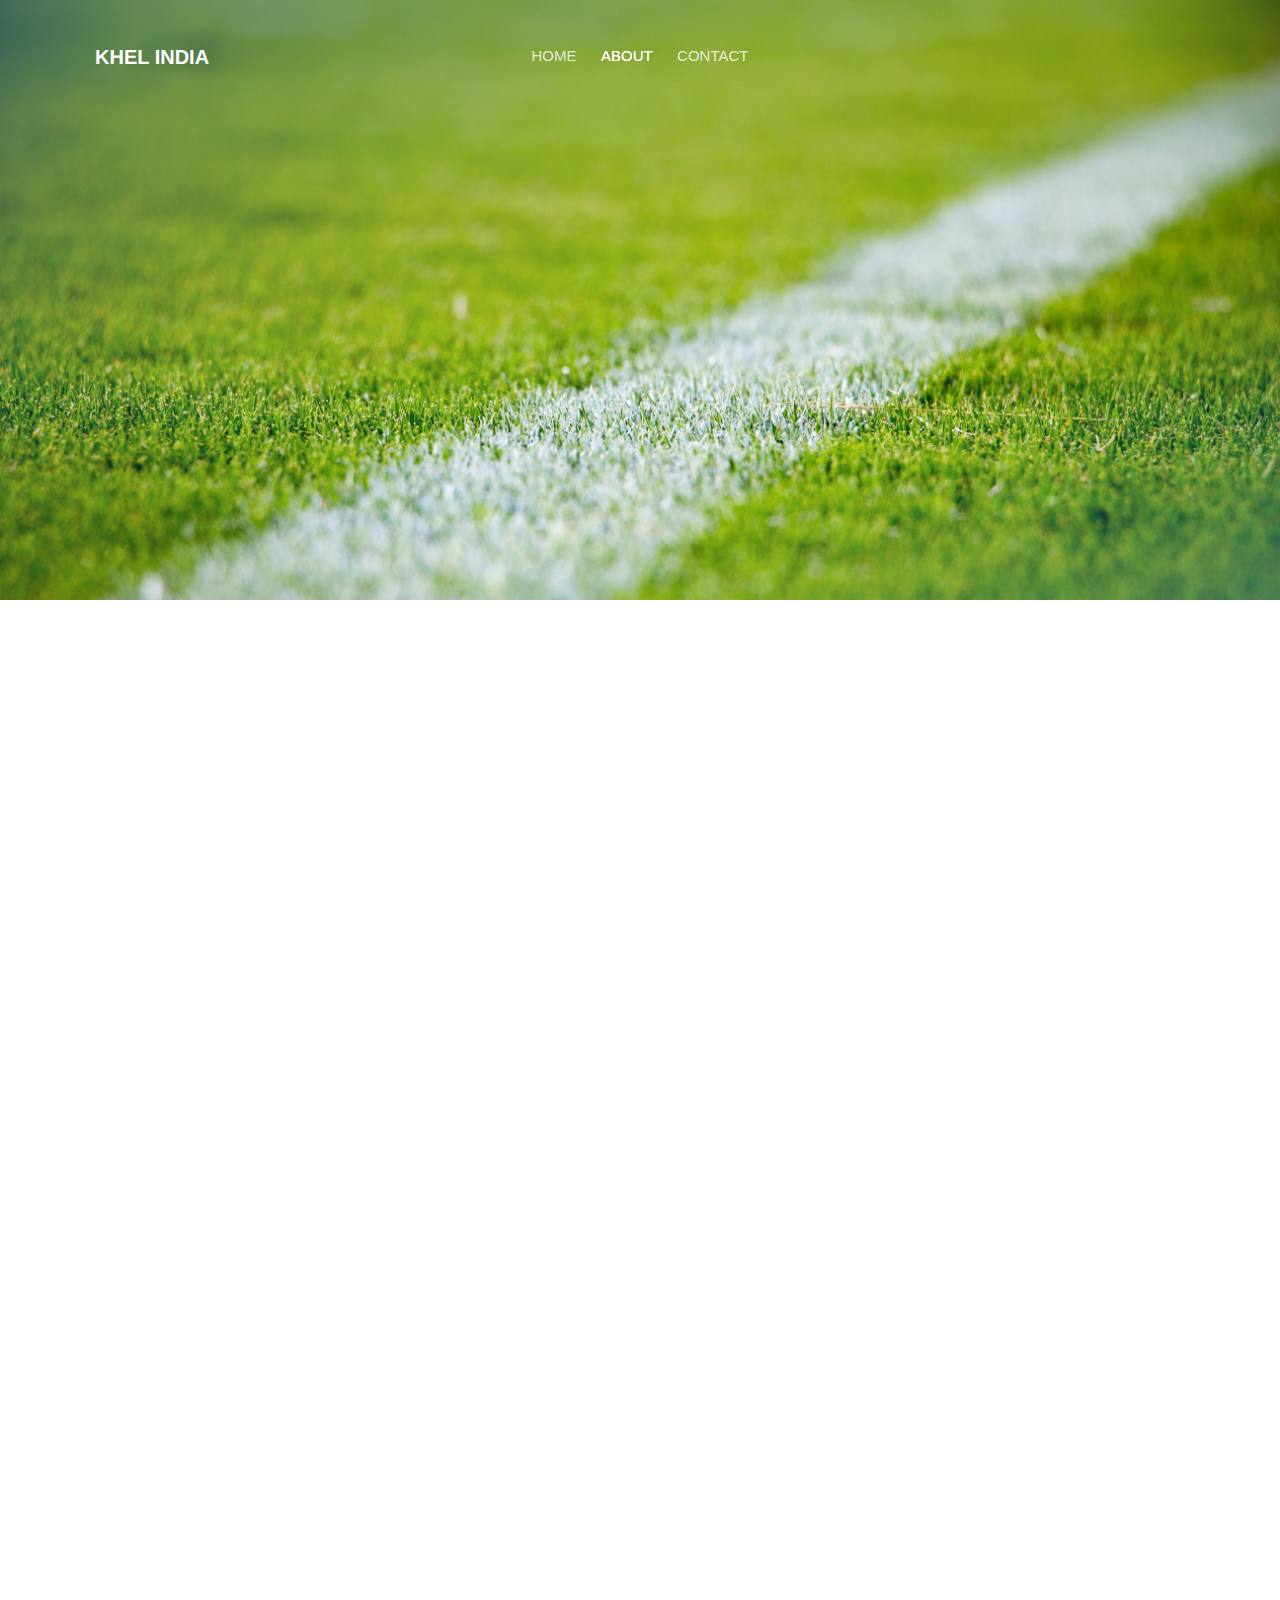
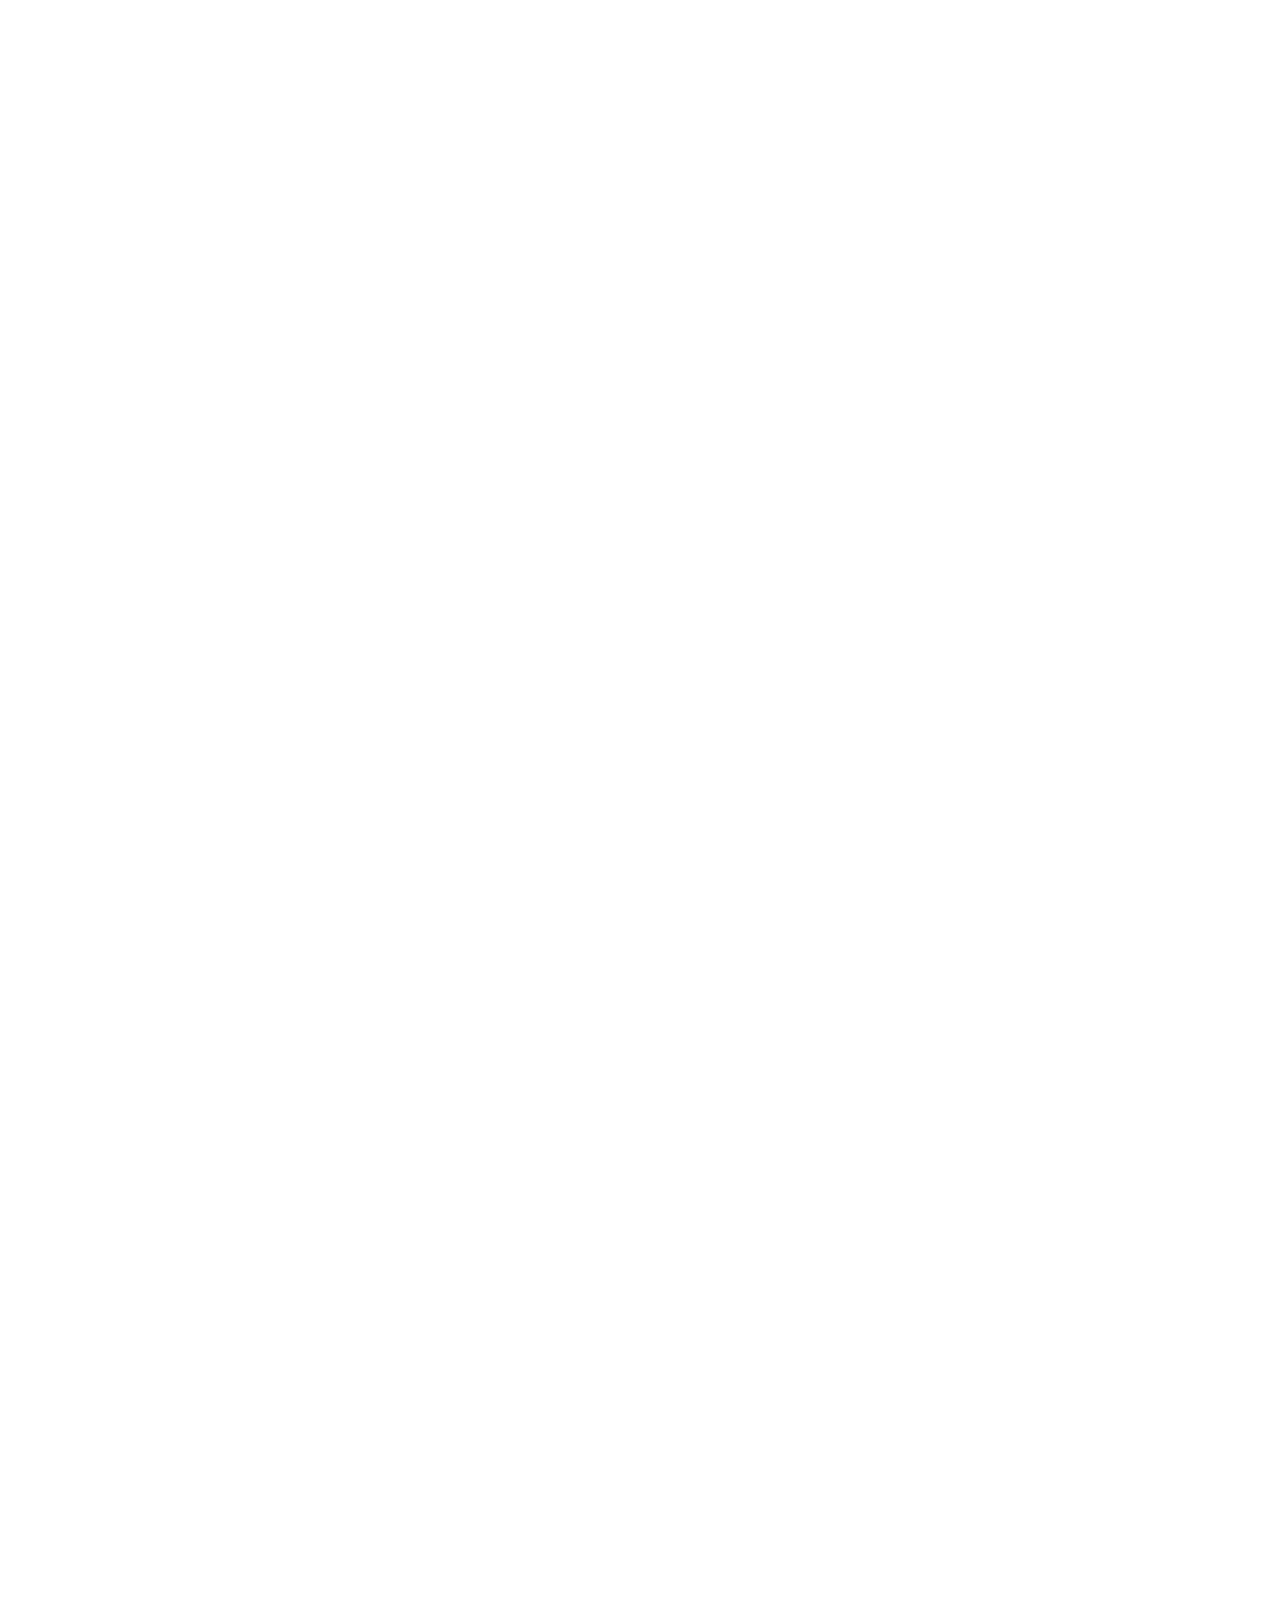
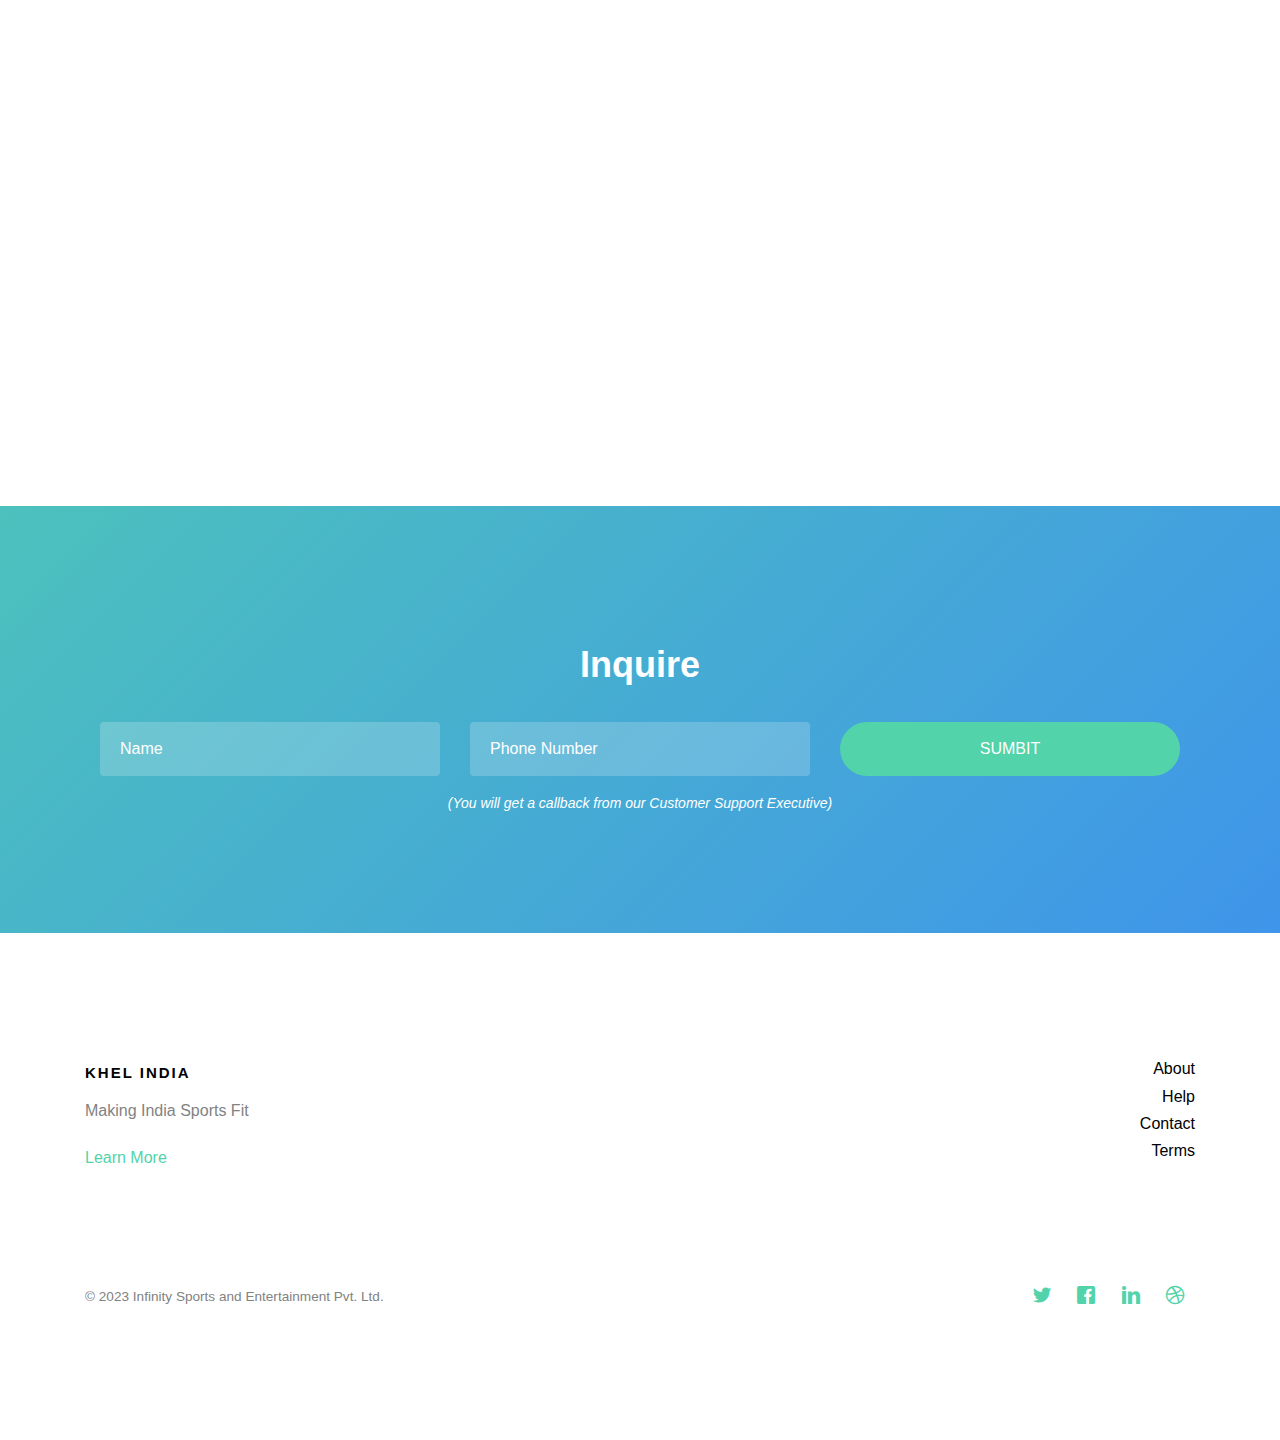
<file: about.html>
<!DOCTYPE HTML>
<html>
	<head>
	<meta charset="utf-8">
	<meta http-equiv="X-UA-Compatible" content="IE=edge">
	<title>Khel India &mdash; Making India Sports Fit</title>
	<meta name="viewport" content="width=device-width, initial-scale=1">
	<meta name="description" content="Making India Sports Fit" />
	<meta name="keywords" content="khel, sports, fit, turf, booking, indian sports, game, football, cricket" />
	<meta name="author" content="Sanket" />

  	<!-- Facebook and Twitter integration -->
	<meta property="og:title" content=""/>
	<meta property="og:image" content=""/>
	<meta property="og:url" content=""/>
	<meta property="og:site_name" content=""/>
	<meta property="og:description" content=""/>
	<meta name="twitter:title" content="" />
	<meta name="twitter:image" content="" />
	<meta name="twitter:url" content="" />
	<meta name="twitter:card" content="" />

	<!-- <link href='https://fonts.googleapis.com/css?family=Work+Sans:400,300,600,400italic,700' rel='stylesheet' type='text/css'> -->
	
	<!-- Animate.css -->
	<link rel="stylesheet" href="css/animate.css">
	<!-- Icomoon Icon Fonts-->
	<link rel="stylesheet" href="css/icomoon.css">
	<!-- Bootstrap  -->
	<link rel="stylesheet" href="css/bootstrap.css">

	<!-- Magnific Popup -->
	<link rel="stylesheet" href="css/magnific-popup.css">

	<!-- Owl Carousel  -->
	<link rel="stylesheet" href="css/owl.carousel.min.css">
	<link rel="stylesheet" href="css/owl.theme.default.min.css">

	<!-- Theme style  -->
	<link rel="stylesheet" href="css/style.css">

	<!-- Modernizr JS -->
	<script src="js/modernizr-2.6.2.min.js"></script>
	<!-- FOR IE9 below -->
	<!--[if lt IE 9]>
	<script src="js/respond.min.js"></script>
	<![endif]-->

	</head>
	<body>
		
	<div class="gtco-loader"></div>
	
	<div id="page">
	<nav class="gtco-nav" role="navigation">
		<div class="gtco-container">
			<div class="row">
				<div class="col-xs-2">
					<div id="gtco-logo"><a href="index.html">Khel India</a></div>
				</div>
				<div class="col-xs-8 text-center menu-1">
					<ul>
						<li><a href="index.html">Home</a></li>
						<li class="active"><a href="about.html">About</a></li>
						<li><a href="contact.html">Contact</a></li>
					</ul>
				</div>
			</div>
			
		</div>
	</nav>

	<header id="gtco-header" class="gtco-cover gtco-cover-sm" role="banner" style="background-image:linear-gradient(to bottom right, rgba(71, 130, 180, 0.5), rgb(88, 150, 180, 0.2),  rgb(76, 140, 180, 0.0),  rgb(76, 156, 160, 0.5) ),url(images/img_bg_2_1.jpg);">

		<div class="gtco-container">
			<div class="row">
				<div class="col-md-8 col-md-offset-2 text-center">
					<div class="display-t">
						<div class="display-tc animate-box" data-animate-effect="fadeIn">
							<h1>About <font color="#032D3C">Khel India</font></h1>
							<h2 style="filter: drop-shadow(1px 1px 1px black);">Making India Sports Fit</h2>
						</div>
					</div>
				</div>
			</div>
		</div>
	</header>

	<div class="gtco-section" style="padding: 2em; margin: 0 15%;">
		<div class="gtco-container">
			<div class="row animate-box">
				<div class="text-center gtco-heading gtco-heading-sm">
					<h2>About Us</h2>
				</div>
				<div>
			   		<p class="text-center" >Our platform aims to make it easy for individuals, teams, and organizations to find and book the perfect sports venue for their events and activities. Whether you're looking to host a tournament, a practice, or just a casual pick-up game, our platform has something for you. We want to provide a convenient and hassle-free booking experience, so you can focus on what matters most - playing the game.</p>
					<p class="text-center">Our user-friendly platform allows for easy search and booking, and offers detailed information on each venue. Our platform also hosts events for individuals who don't have anybody to play with, to come together and play a match. We strive to provide a high-quality service and foster a vibrant sports community.</p>
				</div>
			</div>
		</div>
	</div>

	
	<div class="gtco-section" style="padding: 2em; margin: 0 15%;">
		<div class="gtco-container">
			<div class="row animate-box">
				<div class="text-center gtco-heading gtco-heading-sm">
					<h2>Our Vision</h2>
				</div>
				<div>
			   		<p class="text-center" >To be the go-to platform for individuals, teams, and organizations to find and book the perfect sports venues for their events and activities, while fostering a vibrant sports community.</p>
				</div>
			</div>
		</div>
	</div>
	<div class="gtco-section" style="padding: 2em; margin: 0 15%;">
		<div class="gtco-container">
			<div class="row animate-box">
				<div class="text-center gtco-heading gtco-heading-sm">
					<h2>Our Mission</h2>
				</div>
			    <p class="text-center">Our mission is to provide a convenient and hassle-free platform for booking sports venues, while fostering a vibrant sports community by providing a platform for individuals who don't have anybody to play with, to come together and play a match. We strive to provide our customers with a wide range of sports venues and dedicated event managers with expertise in the game that will be present at the event venues to ensure that everything runs smoothly. We aim to provide a high-quality service that makes it easy for sports enthusiasts to connect with others and play the sport they love.</p>
			</div>
		</div>
	</div>

	<div id="gtco-team" class="gtco-section" style="padding: 2em;">
		<div class="gtco-container">
			<div class="row animate-box">
				<div class="col-md-8 col-md-offset-2 text-center gtco-heading">
					<h2>Our Team</h2>
				</div>
			</div>
			<div class="row">
				<div class="col-md-4 animate-box" data-animate-effect="fadeIn">
					<div class="gtco-staff">
						<img src="images/person_1.jpg" alt="Team Member Picture">
						<h3>Abhishek Kamath</h3>
						<strong class="role">Founder</strong>
						<p>Meet Mr. Abhishek Kamath, the founder and CEO of KHEL, the sport-tech company shaking up the industry with their innovative and funky approach to sports technology. This dynamic leader is on a mission to revolutionize the way we play and experience sports. Get ready to be blown away by their cutting-edge technology and unbridled passion for sports!</p>
						<ul class="gtco-social-icons">
							<li><a href="#"><i class="icon-facebook"></i></a></li>
							<li><a href="#"><i class="icon-twitter"></i></a></li>
							<li><a href="#"><i class="icon-dribbble"></i></a></li>
							<li><a href="#"><i class="icon-github"></i></a></li>
						</ul>
					</div>
				</div>
				<div class="col-md-4 animate-box" data-animate-effect="fadeIn">
					<div class="gtco-staff">
						<img src="images/person_2.jpg" alt="Team Member Picture">
						<h3>Vineeth Rodrigues</h3>
						<strong class="role">CRO / Director</strong>
						<p>Mr. Rodrigues, Board of Director at KHEL, a sport-tech company. With years of experience in building startups, he brings valuable expertise to the team and helps drive the company's growth and success.</p>
						<ul class="gtco-social-icons">
							<li><a href="#"><i class="icon-facebook"></i></a></li>
							<li><a href="#"><i class="icon-twitter"></i></a></li>
							<li><a href="#"><i class="icon-dribbble"></i></a></li>
							<li><a href="#"><i class="icon-github"></i></a></li>
						</ul>
					</div>
				</div>
				<div class="col-md-4 animate-box" data-animate-effect="fadeIn">
					<div class="gtco-staff">
						<img src="images/person_3.jpg" alt="Team Member Picture">
						<h3>Roop Thomas</h3>
						<strong class="role">Chief People and Marketing Officer</strong>
						<p>Meet Mr. Roop Thomas, our Chief People and Marketing Officer, a seasoned professional with over 15 years of experience in Corporate and Entertainment Sector. As a key member of the KHEL team, he bring the expertise to drive marketing efforts and shape our company culture. Join us in shaping the future of sport-tech.</p>
						<ul class="gtco-social-icons">
							<li><a href="#"><i class="icon-facebook"></i></a></li>
							<li><a href="#"><i class="icon-twitter"></i></a></li>
							<li><a href="#"><i class="icon-dribbble"></i></a></li>
							<li><a href="#"><i class="icon-github"></i></a></li>
						</ul>
					</div>
				</div>
			</div>
			<div class="row">
				<div class="col-md-4 animate-box" data-animate-effect="fadeIn">
					<div class="gtco-staff">
						<img src="images/person_1.jpg" alt="Team Member Picture">
						<h3>Amit Parida</h3>
						<strong class="role">Chief Operations Officer (Finance and Legal)</strong>
						<p>Meet Amit Parida, the COO of KHEL, having a wealth of experience managing financial and legal compliance with a goal to ensure the financial stability and legal integrity of the company.</p>
						<ul class="gtco-social-icons">
							<li><a href="#"><i class="icon-facebook"></i></a></li>
							<li><a href="#"><i class="icon-twitter"></i></a></li>
							<li><a href="#"><i class="icon-dribbble"></i></a></li>
							<li><a href="#"><i class="icon-github"></i></a></li>
						</ul>
					</div>
				</div>
				<div class="col-md-4 animate-box" data-animate-effect="fadeIn">
					<div class="gtco-staff">
						<img src="images/person_2.jpg" alt="Team Member Picture">
						<h3>Roshan Rodrigues</h3>
						<strong class="role">CXO - ( Chief Vendor Management officer)</strong>
						<p>As CXO of KHEL,Roshan Rodrigues bring over 20 years of experience in dynamic domains is what he brings to the table. His expertise includes driving growth and innovation, building and leading teams, and creating a customer-centric culture.</p>
						<ul class="gtco-social-icons">
							<li><a href="#"><i class="icon-facebook"></i></a></li>
							<li><a href="#"><i class="icon-twitter"></i></a></li>
							<li><a href="#"><i class="icon-dribbble"></i></a></li>
							<li><a href="#"><i class="icon-github"></i></a></li>
						</ul>
					</div>
				</div>
				<div class="col-md-4 animate-box" data-animate-effect="fadeIn">
					<div class="gtco-staff">
						<img src="images/person_3.jpg" alt="Team Member Picture">
						<h3>Amoolya Kamath</h3>
						<strong class="role">CSO ( Chief Customer Support Officer)</strong>
						<p>Meet Amoolya Kamath  our CSO, the Chief Customer Support Officer of KHEL, with a goal to ensure that every customer receives the best service possible providing you with timely and efficient support.</p>
						<ul class="gtco-social-icons">
							<li><a href="#"><i class="icon-facebook"></i></a></li>
							<li><a href="#"><i class="icon-twitter"></i></a></li>
							<li><a href="#"><i class="icon-dribbble"></i></a></li>
							<li><a href="#"><i class="icon-github"></i></a></li>
						</ul>
					</div>
				</div>
			</div>
			<div class="row">
				<div class="col-md-4 animate-box" data-animate-effect="fadeIn">
					<div class="gtco-staff">
						<img src="images/person_1.jpg" alt="Team Member Picture">
						<h3>Sanket Dofe</h3>
						<strong class="role">CTO (Chief Technology Officer)</strong>
						<p>Mr. Sanket brings expertise in building and managing technology infrastructure as Chief Technology Officer at KHEL, ensuring seamless delivery of our diverse product offerings.</p>
						<ul class="gtco-social-icons">
							<li><a href="#"><i class="icon-facebook"></i></a></li>
							<li><a href="#"><i class="icon-twitter"></i></a></li>
							<li><a href="#"><i class="icon-dribbble"></i></a></li>
							<li><a href="#"><i class="icon-github"></i></a></li>
						</ul>
					</div>
				</div>
				<div class="col-md-4 animate-box" data-animate-effect="fadeIn">
					<div class="gtco-staff">
						<img src="images/person_2.jpg" alt="Team Member Picture">
						<h3>Piyush Mishra</h3>
						<strong class="role">Chief Experience Officer</strong>
						<p>Mr. Piyush brings fresh perspective as Chief Experience Officer at KHEL, driving unique and innovative ideas to elevate customer experience.</p>
						<ul class="gtco-social-icons">
							<li><a href="#"><i class="icon-facebook"></i></a></li>
							<li><a href="#"><i class="icon-twitter"></i></a></li>
							<li><a href="#"><i class="icon-dribbble"></i></a></li>
							<li><a href="#"><i class="icon-github"></i></a></li>
						</ul>
					</div>
				</div>
				<div class="col-md-4 animate-box" data-animate-effect="fadeIn">
					<div class="gtco-staff">
						<img src="images/person_3.jpg" alt="Team Member Picture">
						<h3>Saurabh Mishra</h3>
						<strong class="role">Chief Asset Officer</strong>
						<p>Meet Saurabh Mishra, the Chief Asset Officer at KHEL, responsible for managing and overseeing all assets crucial to the company, vendors, and customers.</p>
						<ul class="gtco-social-icons">
							<li><a href="#"><i class="icon-facebook"></i></a></li>
							<li><a href="#"><i class="icon-twitter"></i></a></li>
							<li><a href="#"><i class="icon-dribbble"></i></a></li>
							<li><a href="#"><i class="icon-github"></i></a></li>
						</ul>
					</div>
				</div>
			</div>
			<div class="row">
				<div class="col-md-4 animate-box" data-animate-effect="fadeIn">
					<div class="gtco-staff">
						<img src="images/person_1.jpg" alt="Team Member Picture">
						<h3>Saurav Pillai</h3>
						<strong class="role">CXO - Events</strong>
						<p>Mr. Saurav, the CXO at KHEL, specializes in planning and conducting events to increase reach and revenue generation. His expertise in event management and strategic planning makes him a valuable asset to the team.</p>
						<ul class="gtco-social-icons">
							<li><a href="#"><i class="icon-facebook"></i></a></li>
							<li><a href="#"><i class="icon-twitter"></i></a></li>
							<li><a href="#"><i class="icon-dribbble"></i></a></li>
							<li><a href="#"><i class="icon-github"></i></a></li>
						</ul>
					</div>
				</div>
				<div class="col-md-4 animate-box" data-animate-effect="fadeIn"></div>
				<div class="col-md-4 animate-box" data-animate-effect="fadeIn">
					<div class="gtco-staff">
						<img src="images/person_3.jpg" alt="Team Member Picture">
						<h3>Morris Verghese</h3>
						<strong class="role">Chief Process Officer</strong>
						<p>Morris, our Chief Process Officer at KHEL, responsible for defining and streamlining the entire customer journey through our website and app. He ensures a seamless and efficient experience for our customers.</p>
						<ul class="gtco-social-icons">
							<li><a href="#"><i class="icon-facebook"></i></a></li>
							<li><a href="#"><i class="icon-twitter"></i></a></li>
							<li><a href="#"><i class="icon-dribbble"></i></a></li>
							<li><a href="#"><i class="icon-github"></i></a></li>
						</ul>
					</div>
				</div>
			</div>
		</div>
	</div>
	

	<div id="gtco-started">
		<div class="gtco-container">
			<div class="row">
				<div class="col-md-8 col-md-offset-2 text-center gtco-heading">
					<h2>Inquire</h2>
				</div>
			</div>
			<div class="row">
				<div class="col-md-12">
					<form class="form-inline">
						<div class="col-md-4 col-sm-4">
							<div class="form-group">
								<label for="Name" class="sr-only">Name</label>
								<input type="text" class="form-control" id="name" placeholder="Name">
							</div>
						</div>
						<div class="col-md-4 col-sm-4">
							<div class="form-group">
								<label for="phone" class="sr-only">Phone Number</label>
								<input type="tel" class="form-control" id="phone" placeholder="Phone Number">
							</div>
						</div>
						<div class="col-md-4 col-sm-4">
							<button type="submit" class="btn btn-default btn-block">Sumbit</button>
						</div>
					</form>
				</div>
			</div>
			<h5 class="text-center" style="color:rgba(255,255,255,1);"><em>(You will get a callback from our Customer Support Executive)</em></h3>
		</div>
	</div>

	<footer id="gtco-footer" role="contentinfo">
		<div class="gtco-container">
			<div class="row row-pb-md">
				<div class="col-md-12">
					<div class="pull-left gtco-widget">
						<h3>Khel India</h3>
						<p>Making India Sports Fit</p>
						<p><a href="about.html">Learn More</a></p>
					</div>
					<div class="pull-right" style="margin: 10px 0 0;">
						<ul class="gtco-footer-links" style="text-align: right">
							<li><a href="about.html">About</a></li>
							<li><a href="contact.html">Help</a></li>
							<li><a href="contact.html">Contact</a></li>
							<li><a href="about.html">Terms</a></li>
						</ul>
					</div>
				</div>
			</div>

			<div class="row copyright">
				<div class="col-md-12">
					<p class="pull-left">
						<small class="block">&copy; 2023 Infinity Sports and Entertainment Pvt. Ltd.</small> 
					</p>
					<p class="pull-right">
						<ul class="gtco-social-icons pull-right">
							<li><a href="#"><i class="icon-twitter"></i></a></li>
							<li><a href="#"><i class="icon-facebook"></i></a></li>
							<li><a href="#"><i class="icon-linkedin"></i></a></li>
							<li><a href="#"><i class="icon-dribbble"></i></a></li>
						</ul>
					</p>
				</div>
			</div>

		</div>
	</footer>
	</div>

	<div class="gototop js-top">
		<a href="#" class="js-gotop"><i class="icon-arrow-up"></i></a>
	</div>
	
	<!-- jQuery -->
	<script src="js/jquery.min.js"></script>
	<!-- jQuery Easing -->
	<script src="js/jquery.easing.1.3.js"></script>
	<!-- Bootstrap -->
	<script src="js/bootstrap.min.js"></script>
	<!-- Waypoints -->
	<script src="js/jquery.waypoints.min.js"></script>
	<!-- Carousel -->
	<script src="js/owl.carousel.min.js"></script>
	<!-- countTo -->
	<script src="js/jquery.countTo.js"></script>
	<!-- Magnific Popup -->
	<script src="js/jquery.magnific-popup.min.js"></script>
	<script src="js/magnific-popup-options.js"></script>
	<!-- Main -->
	<script src="js/main.js"></script>

	</body>
</html>
</file>
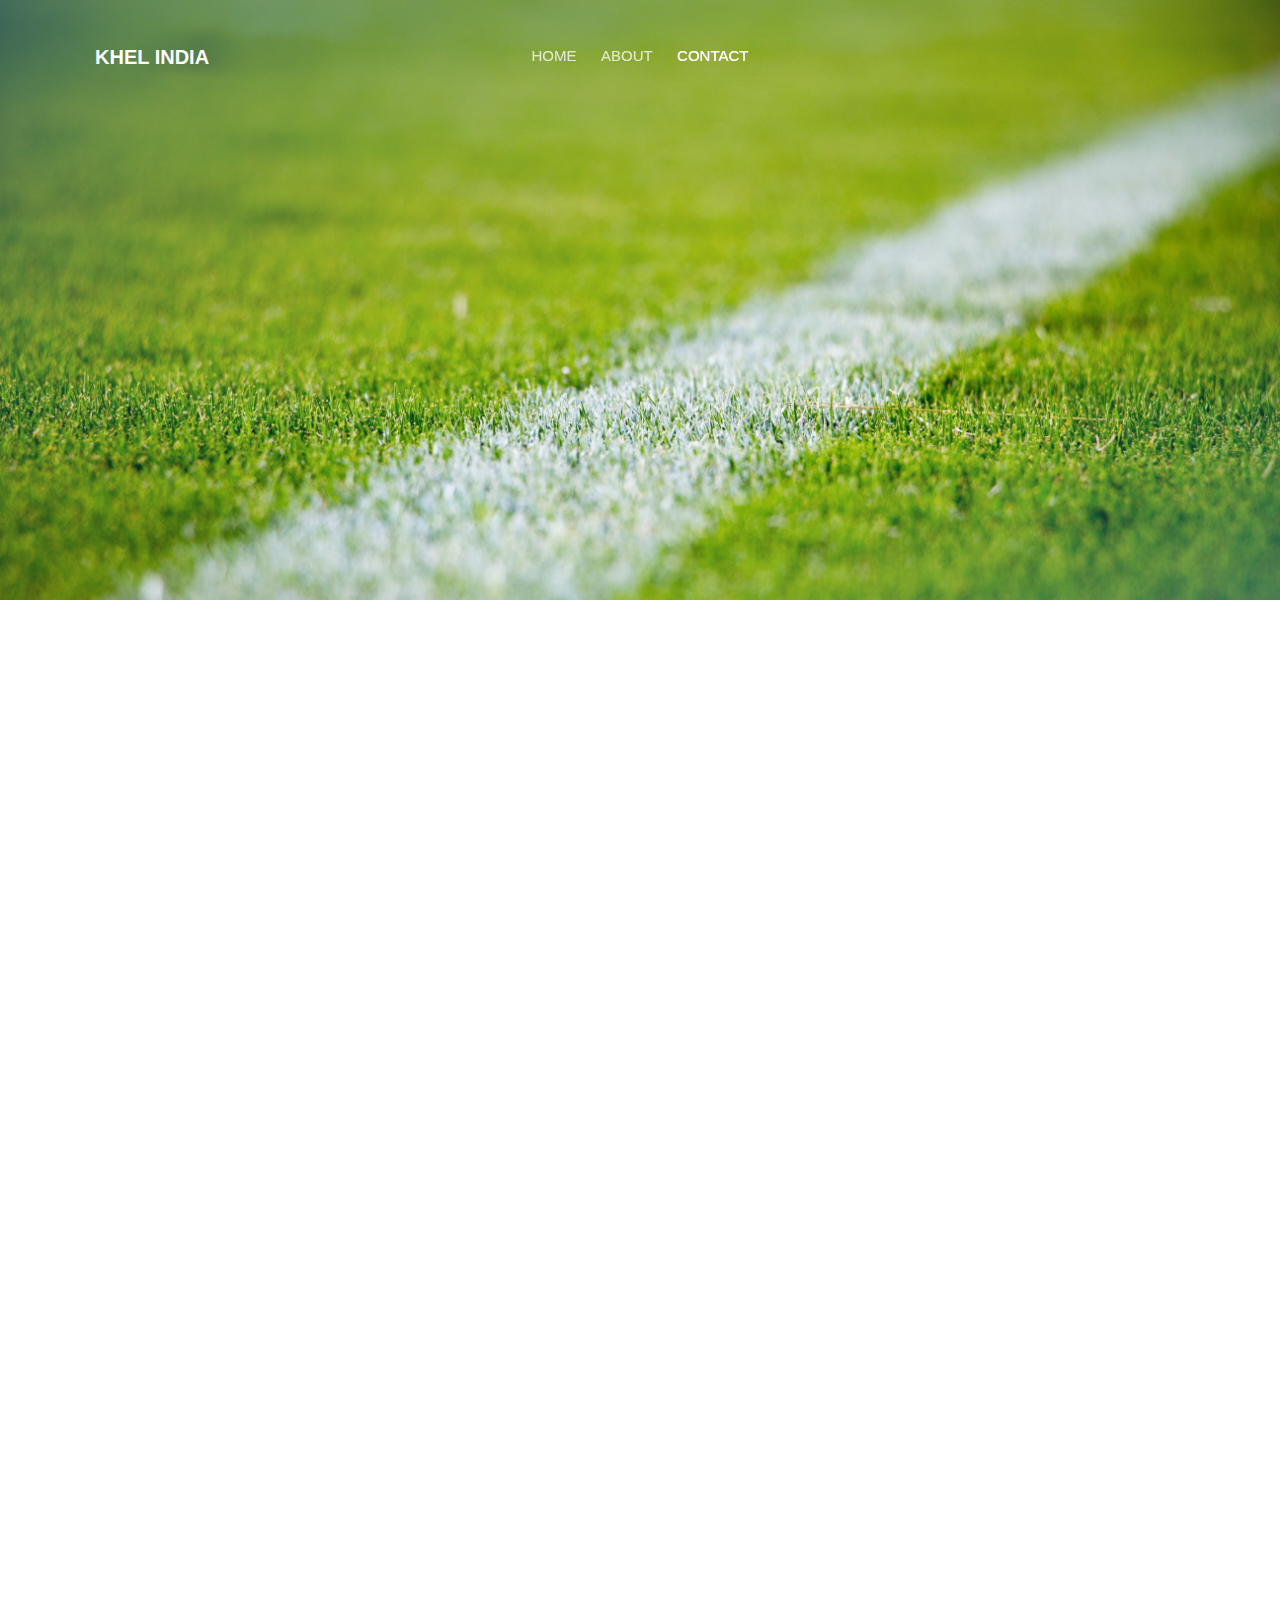
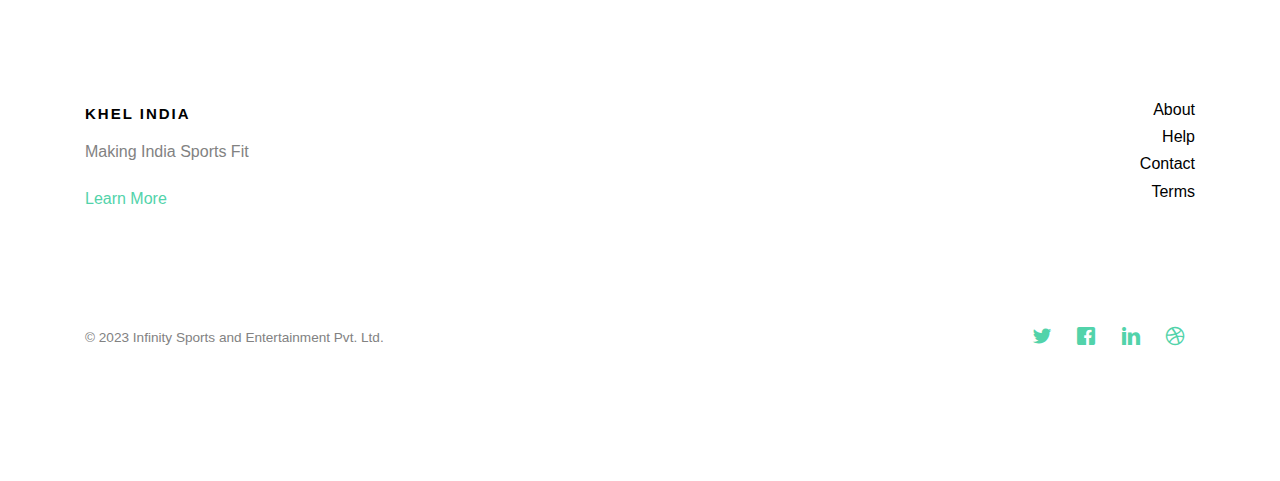
<file: contact.html>
<!DOCTYPE HTML>
<html>
	<head>
	<meta charset="utf-8">
	<meta http-equiv="X-UA-Compatible" content="IE=edge">
	<title>Khel India &mdash; Making India Sports Fit</title>
	<meta name="viewport" content="width=device-width, initial-scale=1">
	<meta name="description" content="Making India Sports Fit" />
	<meta name="keywords" content="khel, sports, fit, turf, booking, indian sports, game, football, cricket" />
	<meta name="author" content="Sanket" />

  	<!-- Facebook and Twitter integration -->
	<meta property="og:title" content=""/>
	<meta property="og:image" content=""/>
	<meta property="og:url" content=""/>
	<meta property="og:site_name" content=""/>
	<meta property="og:description" content=""/>
	<meta name="twitter:title" content="" />
	<meta name="twitter:image" content="" />
	<meta name="twitter:url" content="" />
	<meta name="twitter:card" content="" />

	<!-- <link href='https://fonts.googleapis.com/css?family=Work+Sans:400,300,600,400italic,700' rel='stylesheet' type='text/css'> -->
	
	<!-- Animate.css -->
	<link rel="stylesheet" href="css/animate.css">
	<!-- Icomoon Icon Fonts-->
	<link rel="stylesheet" href="css/icomoon.css">
	<!-- Bootstrap  -->
	<link rel="stylesheet" href="css/bootstrap.css">

	<!-- Magnific Popup -->
	<link rel="stylesheet" href="css/magnific-popup.css">

	<!-- Owl Carousel  -->
	<link rel="stylesheet" href="css/owl.carousel.min.css">
	<link rel="stylesheet" href="css/owl.theme.default.min.css">

	<!-- Theme style  -->
	<link rel="stylesheet" href="css/style.css">

	<!-- Modernizr JS -->
	<script src="js/modernizr-2.6.2.min.js"></script>
	<!-- FOR IE9 below -->
	<!--[if lt IE 9]>
	<script src="js/respond.min.js"></script>
	<![endif]-->

	</head>
	<body>
		
	<div class="gtco-loader"></div>
	
	<div id="page">
	<nav class="gtco-nav" role="navigation">
		<div class="gtco-container">
			<div class="row">
				<div class="col-xs-2">
					<div id="gtco-logo"><a href="index.html">Khel India</a></div>
				</div>
				<div class="col-xs-8 text-center menu-1">
					<ul>
						<li><a href="index.html">Home</a></li>
						<li><a href="about.html">About</a></li>
						<li class="active"><a href="contact.html">Contact</a></li>
					</ul>
				</div>
			</div>
			
		</div>
	</nav>

	<header id="gtco-header" class="gtco-cover gtco-cover-sm" role="banner" style="background-image:linear-gradient(to bottom right, rgba(71, 130, 180, 0.5), rgb(88, 150, 180, 0.2),  rgb(76, 140, 180, 0.0),  rgb(76, 156, 160, 0.5) ),url(images/img_bg_2_1.jpg);">

		<div class="gtco-container">
			<div class="row">
				<div class="col-md-8 col-md-offset-2 text-center">
					<div class="display-t">
						<div class="display-tc animate-box" data-animate-effect="fadeIn">
							<h1>Get In Touch</h1>
							<h2 style="filter: drop-shadow(1px 1px 1px black);">Making India Sports Fit</h2>
						</div>
					</div>
				</div>
			</div>
		</div>
	</header>
	
	<div class="gtco-section">
		<div class="gtco-container">
			<div class="row">
				<div class="col-md-6 animate-box">
					<h3>Get In Touch</h3>
					<form action="#">
						<div class="row form-group">
							<div class="col-md-6">
								<label for="fname">First Name</label>
								<input type="text" id="fname" class="form-control" placeholder="Your firstname">
							</div>
							<div class="col-md-6">
								<label for="lname">Last Name</label>
								<input type="text" id="lname" class="form-control" placeholder="Your lastname">
							</div>
						</div>

						<div class="row form-group">
							<div class="col-md-12">
								<label for="email">Email</label>
								<input type="text" id="email" class="form-control" placeholder="Your email address">
							</div>
						</div>

						<div class="row form-group">
							<div class="col-md-12">
								<label for="subject">Subject</label>
								<input type="text" id="subject" class="form-control" placeholder="Your subject of this message">
							</div>
						</div>

						<div class="row form-group">
							<div class="col-md-12">
								<label for="message">Message</label>
								<textarea name="message" id="message" cols="30" rows="10" class="form-control" placeholder="Write us something"></textarea>
							</div>
						</div>
						<div class="form-group">
							<input type="submit" value="Send Message" class="btn btn-primary">
						</div>

					</form>		
				</div>
				<div class="col-md-5 col-md-push-1 animate-box">
					
					<div class="gtco-contact-info">
						<h3>Contact Information</h3>
						<ul>
							<li class="address">198 West 21th Street, <br> Suite 721 New York NY 10016</li>
							<li class="phone"><a href="tel://1234567920">+ 1235 2355 98</a></li>
							<li class="email"><a href="mailto:info@yoursite.com">info@yoursite.com</a></li>
							<li class="url"><a href="http://gettemplates.co">gettemplates.co</a></li>
						</ul>
					</div>

				</div>
			</div>
			
		</div>
	</div>

	<footer id="gtco-footer" role="contentinfo">
		<div class="gtco-container">
			<div class="row row-pb-md">
				<div class="col-md-12">
					<div class="pull-left gtco-widget">
						<h3>Khel India</h3>
						<p>Making India Sports Fit</p>
						<p><a href="about.html">Learn More</a></p>
					</div>
					<div class="pull-right" style="margin: 10px 0 0;">
						<ul class="gtco-footer-links" style="text-align: right">
							<li><a href="about.html">About</a></li>
							<li><a href="contact.html">Help</a></li>
							<li><a href="contact.html">Contact</a></li>
							<li><a href="about.html">Terms</a></li>
						</ul>
					</div>
				</div>
			</div>

			<div class="row copyright">
				<div class="col-md-12">
					<p class="pull-left">
						<small class="block">&copy; 2023 Infinity Sports and Entertainment Pvt. Ltd.</small> 
					</p>
					<p class="pull-right">
						<ul class="gtco-social-icons pull-right">
							<li><a href="#"><i class="icon-twitter"></i></a></li>
							<li><a href="#"><i class="icon-facebook"></i></a></li>
							<li><a href="#"><i class="icon-linkedin"></i></a></li>
							<li><a href="#"><i class="icon-dribbble"></i></a></li>
						</ul>
					</p>
				</div>
			</div>

		</div>
	</footer>
	</div>

	<div class="gototop js-top">
		<a href="#" class="js-gotop"><i class="icon-arrow-up"></i></a>
	</div>
	
	<!-- jQuery -->
	<script src="js/jquery.min.js"></script>
	<!-- jQuery Easing -->
	<script src="js/jquery.easing.1.3.js"></script>
	<!-- Bootstrap -->
	<script src="js/bootstrap.min.js"></script>
	<!-- Waypoints -->
	<script src="js/jquery.waypoints.min.js"></script>
	<!-- Carousel -->
	<script src="js/owl.carousel.min.js"></script>
	<!-- countTo -->
	<script src="js/jquery.countTo.js"></script>
	<!-- Magnific Popup -->
	<script src="js/jquery.magnific-popup.min.js"></script>
	<script src="js/magnific-popup-options.js"></script>
	<!-- Main -->
	<script src="js/main.js"></script>

	</body>
</html>
</file>
<file: css/icomoon.css>
@font-face {
  font-family: 'icomoon';
  src:  url('../fonts/icomoon/icomoon.eot?6iuir');
  src:  url('../fonts/icomoon/icomoon.eot?6iuir#iefix') format('embedded-opentype'),
    url('../fonts/icomoon/icomoon.ttf?6iuir') format('truetype'),
    url('../fonts/icomoon/icomoon.woff?6iuir') format('woff'),
    url('../fonts/icomoon/icomoon.svg?6iuir#icomoon') format('svg');
  font-weight: normal;
  font-style: normal;
}

[class^="icon-"], [class*=" icon-"] {
  /* use !important to prevent issues with browser extensions that change fonts */
  font-family: 'icomoon' !important;
  speak: none;
  font-style: normal;
  font-weight: normal;
  font-variant: normal;
  text-transform: none;
  line-height: 1;

  /* Better Font Rendering =========== */
  -webkit-font-smoothing: antialiased;
  -moz-osx-font-smoothing: grayscale;
}

.icon-eye:before {
  content: "\e000";
}
.icon-paper-clip:before {
  content: "\e001";
}
.icon-mail:before {
  content: "\e002";
}
.icon-toggle:before {
  content: "\e003";
}
.icon-layout:before {
  content: "\e004";
}
.icon-link:before {
  content: "\e005";
}
.icon-bell:before {
  content: "\e006";
}
.icon-lock:before {
  content: "\e007";
}
.icon-unlock:before {
  content: "\e008";
}
.icon-ribbon:before {
  content: "\e009";
}
.icon-image:before {
  content: "\e010";
}
.icon-signal:before {
  content: "\e011";
}
.icon-target:before {
  content: "\e012";
}
.icon-clipboard:before {
  content: "\e013";
}
.icon-clock:before {
  content: "\e014";
}
.icon-watch:before {
  content: "\e015";
}
.icon-air-play:before {
  content: "\e016";
}
.icon-camera:before {
  content: "\e017";
}
.icon-video:before {
  content: "\e018";
}
.icon-disc:before {
  content: "\e019";
}
.icon-printer:before {
  content: "\e020";
}
.icon-monitor:before {
  content: "\e021";
}
.icon-server:before {
  content: "\e022";
}
.icon-cog:before {
  content: "\e023";
}
.icon-heart:before {
  content: "\e024";
}
.icon-paragraph:before {
  content: "\e025";
}
.icon-align-justify:before {
  content: "\e026";
}
.icon-align-left:before {
  content: "\e027";
}
.icon-align-center:before {
  content: "\e028";
}
.icon-align-right:before {
  content: "\e029";
}
.icon-book:before {
  content: "\e030";
}
.icon-layers:before {
  content: "\e031";
}
.icon-stack:before {
  content: "\e032";
}
.icon-stack-2:before {
  content: "\e033";
}
.icon-paper:before {
  content: "\e034";
}
.icon-paper-stack:before {
  content: "\e035";
}
.icon-search:before {
  content: "\e036";
}
.icon-zoom-in:before {
  content: "\e037";
}
.icon-zoom-out:before {
  content: "\e038";
}
.icon-reply:before {
  content: "\e039";
}
.icon-circle-plus:before {
  content: "\e040";
}
.icon-circle-minus:before {
  content: "\e041";
}
.icon-circle-check:before {
  content: "\e042";
}
.icon-circle-cross:before {
  content: "\e043";
}
.icon-square-plus:before {
  content: "\e044";
}
.icon-square-minus:before {
  content: "\e045";
}
.icon-square-check:before {
  content: "\e046";
}
.icon-square-cross:before {
  content: "\e047";
}
.icon-microphone:before {
  content: "\e048";
}
.icon-record:before {
  content: "\e049";
}
.icon-skip-back:before {
  content: "\e050";
}
.icon-rewind:before {
  content: "\e051";
}
.icon-play:before {
  content: "\e052";
}
.icon-pause:before {
  content: "\e053";
}
.icon-stop:before {
  content: "\e054";
}
.icon-fast-forward:before {
  content: "\e055";
}
.icon-skip-forward:before {
  content: "\e056";
}
.icon-shuffle:before {
  content: "\e057";
}
.icon-repeat:before {
  content: "\e058";
}
.icon-folder:before {
  content: "\e059";
}
.icon-umbrella:before {
  content: "\e060";
}
.icon-moon:before {
  content: "\e061";
}
.icon-thermometer:before {
  content: "\e062";
}
.icon-drop:before {
  content: "\e063";
}
.icon-sun:before {
  content: "\e064";
}
.icon-cloud:before {
  content: "\e065";
}
.icon-cloud-upload:before {
  content: "\e066";
}
.icon-cloud-download:before {
  content: "\e067";
}
.icon-upload:before {
  content: "\e068";
}
.icon-download:before {
  content: "\e069";
}
.icon-location:before {
  content: "\e070";
}
.icon-location-2:before {
  content: "\e071";
}
.icon-map:before {
  content: "\e072";
}
.icon-battery:before {
  content: "\e073";
}
.icon-head:before {
  content: "\e074";
}
.icon-briefcase:before {
  content: "\e075";
}
.icon-speech-bubble:before {
  content: "\e076";
}
.icon-anchor:before {
  content: "\e077";
}
.icon-globe:before {
  content: "\e078";
}
.icon-box:before {
  content: "\e079";
}
.icon-reload:before {
  content: "\e080";
}
.icon-share:before {
  content: "\e081";
}
.icon-marquee:before {
  content: "\e082";
}
.icon-marquee-plus:before {
  content: "\e083";
}
.icon-marquee-minus:before {
  content: "\e084";
}
.icon-tag:before {
  content: "\e085";
}
.icon-power:before {
  content: "\e086";
}
.icon-command:before {
  content: "\e087";
}
.icon-alt:before {
  content: "\e088";
}
.icon-esc:before {
  content: "\e089";
}
.icon-bar-graph:before {
  content: "\e090";
}
.icon-bar-graph-2:before {
  content: "\e091";
}
.icon-pie-graph:before {
  content: "\e092";
}
.icon-star:before {
  content: "\e093";
}
.icon-arrow-left:before {
  content: "\e094";
}
.icon-arrow-right:before {
  content: "\e095";
}
.icon-arrow-up:before {
  content: "\e096";
}
.icon-arrow-down:before {
  content: "\e097";
}
.icon-volume:before {
  content: "\e098";
}
.icon-mute:before {
  content: "\e099";
}
.icon-content-right:before {
  content: "\e100";
}
.icon-content-left:before {
  content: "\e101";
}
.icon-grid:before {
  content: "\e102";
}
.icon-grid-2:before {
  content: "\e103";
}
.icon-columns:before {
  content: "\e104";
}
.icon-loader:before {
  content: "\e105";
}
.icon-bag:before {
  content: "\e106";
}
.icon-ban:before {
  content: "\e107";
}
.icon-flag:before {
  content: "\e108";
}
.icon-trash:before {
  content: "\e109";
}
.icon-expand:before {
  content: "\e110";
}
.icon-contract:before {
  content: "\e111";
}
.icon-maximize:before {
  content: "\e112";
}
.icon-minimize:before {
  content: "\e113";
}
.icon-plus:before {
  content: "\e114";
}
.icon-minus:before {
  content: "\e115";
}
.icon-check:before {
  content: "\e116";
}
.icon-cross:before {
  content: "\e117";
}
.icon-move:before {
  content: "\e118";
}
.icon-delete:before {
  content: "\e119";
}
.icon-menu:before {
  content: "\e120";
}
.icon-archive:before {
  content: "\e121";
}
.icon-inbox:before {
  content: "\e122";
}
.icon-outbox:before {
  content: "\e123";
}
.icon-file:before {
  content: "\e124";
}
.icon-file-add:before {
  content: "\e125";
}
.icon-file-subtract:before {
  content: "\e126";
}
.icon-help:before {
  content: "\e127";
}
.icon-open:before {
  content: "\e128";
}
.icon-ellipsis:before {
  content: "\e129";
}
.icon-add-to-list:before {
  content: "\e900";
}
.icon-classic-computer:before {
  content: "\e901";
}
.icon-controller-fast-backward:before {
  content: "\e902";
}
.icon-creative-commons-attribution:before {
  content: "\e903";
}
.icon-creative-commons-noderivs:before {
  content: "\e904";
}
.icon-creative-commons-noncommercial-eu:before {
  content: "\e905";
}
.icon-creative-commons-noncommercial-us:before {
  content: "\e906";
}
.icon-creative-commons-public-domain:before {
  content: "\e907";
}
.icon-creative-commons-remix:before {
  content: "\e908";
}
.icon-creative-commons-share:before {
  content: "\e909";
}
.icon-creative-commons-sharealike:before {
  content: "\e90a";
}
.icon-creative-commons:before {
  content: "\e90b";
}
.icon-document-landscape:before {
  content: "\e90c";
}
.icon-remove-user:before {
  content: "\e90d";
}
.icon-warning:before {
  content: "\e90e";
}
.icon-arrow-bold-down:before {
  content: "\e90f";
}
.icon-arrow-bold-left:before {
  content: "\e910";
}
.icon-arrow-bold-right:before {
  content: "\e911";
}
.icon-arrow-bold-up:before {
  content: "\e912";
}
.icon-arrow-down2:before {
  content: "\e913";
}
.icon-arrow-left2:before {
  content: "\e914";
}
.icon-arrow-long-down:before {
  content: "\e915";
}
.icon-arrow-long-left:before {
  content: "\e916";
}
.icon-arrow-long-right:before {
  content: "\e917";
}
.icon-arrow-long-up:before {
  content: "\e918";
}
.icon-arrow-right2:before {
  content: "\e919";
}
.icon-arrow-up2:before {
  content: "\e91a";
}
.icon-arrow-with-circle-down:before {
  content: "\e91b";
}
.icon-arrow-with-circle-left:before {
  content: "\e91c";
}
.icon-arrow-with-circle-right:before {
  content: "\e91d";
}
.icon-arrow-with-circle-up:before {
  content: "\e91e";
}
.icon-bookmark:before {
  content: "\e91f";
}
.icon-bookmarks:before {
  content: "\e920";
}
.icon-chevron-down:before {
  content: "\e921";
}
.icon-chevron-left:before {
  content: "\e922";
}
.icon-chevron-right:before {
  content: "\e923";
}
.icon-chevron-small-down:before {
  content: "\e924";
}
.icon-chevron-small-left:before {
  content: "\e925";
}
.icon-chevron-small-right:before {
  content: "\e926";
}
.icon-chevron-small-up:before {
  content: "\e927";
}
.icon-chevron-thin-down:before {
  content: "\e928";
}
.icon-chevron-thin-left:before {
  content: "\e929";
}
.icon-chevron-thin-right:before {
  content: "\e92a";
}
.icon-chevron-thin-up:before {
  content: "\e92b";
}
.icon-chevron-up:before {
  content: "\e92c";
}
.icon-chevron-with-circle-down:before {
  content: "\e92d";
}
.icon-chevron-with-circle-left:before {
  content: "\e92e";
}
.icon-chevron-with-circle-right:before {
  content: "\e92f";
}
.icon-chevron-with-circle-up:before {
  content: "\e930";
}
.icon-cloud2:before {
  content: "\e931";
}
.icon-controller-fast-forward:before {
  content: "\e932";
}
.icon-controller-jump-to-start:before {
  content: "\e933";
}
.icon-controller-next:before {
  content: "\e934";
}
.icon-controller-paus:before {
  content: "\e935";
}
.icon-controller-play:before {
  content: "\e936";
}
.icon-controller-record:before {
  content: "\e937";
}
.icon-controller-stop:before {
  content: "\e938";
}
.icon-controller-volume:before {
  content: "\e939";
}
.icon-dot-single:before {
  content: "\e93a";
}
.icon-dots-three-horizontal:before {
  content: "\e93b";
}
.icon-dots-three-vertical:before {
  content: "\e93c";
}
.icon-dots-two-horizontal:before {
  content: "\e93d";
}
.icon-dots-two-vertical:before {
  content: "\e93e";
}
.icon-download2:before {
  content: "\e93f";
}
.icon-emoji-flirt:before {
  content: "\e940";
}
.icon-flow-branch:before {
  content: "\e941";
}
.icon-flow-cascade:before {
  content: "\e942";
}
.icon-flow-line:before {
  content: "\e943";
}
.icon-flow-parallel:before {
  content: "\e944";
}
.icon-flow-tree:before {
  content: "\e945";
}
.icon-install:before {
  content: "\e946";
}
.icon-layers2:before {
  content: "\e947";
}
.icon-open-book:before {
  content: "\e948";
}
.icon-resize-100:before {
  content: "\e949";
}
.icon-resize-full-screen:before {
  content: "\e94a";
}
.icon-save:before {
  content: "\e94b";
}
.icon-select-arrows:before {
  content: "\e94c";
}
.icon-sound-mute:before {
  content: "\e94d";
}
.icon-sound:before {
  content: "\e94e";
}
.icon-trash2:before {
  content: "\e94f";
}
.icon-triangle-down:before {
  content: "\e950";
}
.icon-triangle-left:before {
  content: "\e951";
}
.icon-triangle-right:before {
  content: "\e952";
}
.icon-triangle-up:before {
  content: "\e953";
}
.icon-uninstall:before {
  content: "\e954";
}
.icon-upload-to-cloud:before {
  content: "\e955";
}
.icon-upload2:before {
  content: "\e956";
}
.icon-add-user:before {
  content: "\e957";
}
.icon-address:before {
  content: "\e958";
}
.icon-adjust:before {
  content: "\e959";
}
.icon-air:before {
  content: "\e95a";
}
.icon-aircraft-landing:before {
  content: "\e95b";
}
.icon-aircraft-take-off:before {
  content: "\e95c";
}
.icon-aircraft:before {
  content: "\e95d";
}
.icon-align-bottom:before {
  content: "\e95e";
}
.icon-align-horizontal-middle:before {
  content: "\e95f";
}
.icon-align-left2:before {
  content: "\e960";
}
.icon-align-right2:before {
  content: "\e961";
}
.icon-align-top:before {
  content: "\e962";
}
.icon-align-vertical-middle:before {
  content: "\e963";
}
.icon-archive2:before {
  content: "\e964";
}
.icon-area-graph:before {
  content: "\e965";
}
.icon-attachment:before {
  content: "\e966";
}
.icon-awareness-ribbon:before {
  content: "\e967";
}
.icon-back-in-time:before {
  content: "\e968";
}
.icon-back:before {
  content: "\e969";
}
.icon-bar-graph2:before {
  content: "\e96a";
}
.icon-battery2:before {
  content: "\e96b";
}
.icon-beamed-note:before {
  content: "\e96c";
}
.icon-bell2:before {
  content: "\e96d";
}
.icon-blackboard:before {
  content: "\e96e";
}
.icon-block:before {
  content: "\e96f";
}
.icon-book2:before {
  content: "\e970";
}
.icon-bowl:before {
  content: "\e971";
}
.icon-box2:before {
  content: "\e972";
}
.icon-briefcase2:before {
  content: "\e973";
}
.icon-browser:before {
  content: "\e974";
}
.icon-brush:before {
  content: "\e975";
}
.icon-bucket:before {
  content: "\e976";
}
.icon-cake:before {
  content: "\e977";
}
.icon-calculator:before {
  content: "\e978";
}
.icon-calendar:before {
  content: "\e979";
}
.icon-camera2:before {
  content: "\e97a";
}
.icon-ccw:before {
  content: "\e97b";
}
.icon-chat:before {
  content: "\e97c";
}
.icon-check2:before {
  content: "\e97d";
}
.icon-circle-with-cross:before {
  content: "\e97e";
}
.icon-circle-with-minus:before {
  content: "\e97f";
}
.icon-circle-with-plus:before {
  content: "\e980";
}
.icon-circle:before {
  content: "\e981";
}
.icon-circular-graph:before {
  content: "\e982";
}
.icon-clapperboard:before {
  content: "\e983";
}
.icon-clipboard2:before {
  content: "\e984";
}
.icon-clock2:before {
  content: "\e985";
}
.icon-code:before {
  content: "\e986";
}
.icon-cog2:before {
  content: "\e987";
}
.icon-colours:before {
  content: "\e988";
}
.icon-compass:before {
  content: "\e989";
}
.icon-copy:before {
  content: "\e98a";
}
.icon-credit-card:before {
  content: "\e98b";
}
.icon-credit:before {
  content: "\e98c";
}
.icon-cross2:before {
  content: "\e98d";
}
.icon-cup:before {
  content: "\e98e";
}
.icon-cw:before {
  content: "\e98f";
}
.icon-cycle:before {
  content: "\e990";
}
.icon-database:before {
  content: "\e991";
}
.icon-dial-pad:before {
  content: "\e992";
}
.icon-direction:before {
  content: "\e993";
}
.icon-document:before {
  content: "\e994";
}
.icon-documents:before {
  content: "\e995";
}
.icon-drink:before {
  content: "\e996";
}
.icon-drive:before {
  content: "\e997";
}
.icon-drop2:before {
  content: "\e998";
}
.icon-edit:before {
  content: "\e999";
}
.icon-email:before {
  content: "\e99a";
}
.icon-emoji-happy:before {
  content: "\e99b";
}
.icon-emoji-neutral:before {
  content: "\e99c";
}
.icon-emoji-sad:before {
  content: "\e99d";
}
.icon-erase:before {
  content: "\e99e";
}
.icon-eraser:before {
  content: "\e99f";
}
.icon-export:before {
  content: "\e9a0";
}
.icon-eye2:before {
  content: "\e9a1";
}
.icon-feather:before {
  content: "\e9a2";
}
.icon-flag2:before {
  content: "\e9a3";
}
.icon-flash:before {
  content: "\e9a4";
}
.icon-flashlight:before {
  content: "\e9a5";
}
.icon-flat-brush:before {
  content: "\e9a6";
}
.icon-folder-images:before {
  content: "\e9a7";
}
.icon-folder-music:before {
  content: "\e9a8";
}
.icon-folder-video:before {
  content: "\e9a9";
}
.icon-folder2:before {
  content: "\e9aa";
}
.icon-forward:before {
  content: "\e9ab";
}
.icon-funnel:before {
  content: "\e9ac";
}
.icon-game-controller:before {
  content: "\e9ad";
}
.icon-gauge:before {
  content: "\e9ae";
}
.icon-globe2:before {
  content: "\e9af";
}
.icon-graduation-cap:before {
  content: "\e9b0";
}
.icon-grid2:before {
  content: "\e9b1";
}
.icon-hair-cross:before {
  content: "\e9b2";
}
.icon-hand:before {
  content: "\e9b3";
}
.icon-heart-outlined:before {
  content: "\e9b4";
}
.icon-heart2:before {
  content: "\e9b5";
}
.icon-help-with-circle:before {
  content: "\e9b6";
}
.icon-help2:before {
  content: "\e9b7";
}
.icon-home:before {
  content: "\e9b8";
}
.icon-hour-glass:before {
  content: "\e9b9";
}
.icon-image-inverted:before {
  content: "\e9ba";
}
.icon-image2:before {
  content: "\e9bb";
}
.icon-images:before {
  content: "\e9bc";
}
.icon-inbox2:before {
  content: "\e9bd";
}
.icon-infinity:before {
  content: "\e9be";
}
.icon-info-with-circle:before {
  content: "\e9bf";
}
.icon-info:before {
  content: "\e9c0";
}
.icon-key:before {
  content: "\e9c1";
}
.icon-keyboard:before {
  content: "\e9c2";
}
.icon-lab-flask:before {
  content: "\e9c3";
}
.icon-landline:before {
  content: "\e9c4";
}
.icon-language:before {
  content: "\e9c5";
}
.icon-laptop:before {
  content: "\e9c6";
}
.icon-leaf:before {
  content: "\e9c7";
}
.icon-level-down:before {
  content: "\e9c8";
}
.icon-level-up:before {
  content: "\e9c9";
}
.icon-lifebuoy:before {
  content: "\e9ca";
}
.icon-light-bulb:before {
  content: "\e9cb";
}
.icon-light-down:before {
  content: "\e9cc";
}
.icon-light-up:before {
  content: "\e9cd";
}
.icon-line-graph:before {
  content: "\e9ce";
}
.icon-link2:before {
  content: "\e9cf";
}
.icon-list:before {
  content: "\e9d0";
}
.icon-location-pin:before {
  content: "\e9d1";
}
.icon-location2:before {
  content: "\e9d2";
}
.icon-lock-open:before {
  content: "\e9d3";
}
.icon-lock2:before {
  content: "\e9d4";
}
.icon-log-out:before {
  content: "\e9d5";
}
.icon-login:before {
  content: "\e9d6";
}
.icon-loop:before {
  content: "\e9d7";
}
.icon-magnet:before {
  content: "\e9d8";
}
.icon-magnifying-glass:before {
  content: "\e9d9";
}
.icon-mail2:before {
  content: "\e9da";
}
.icon-man:before {
  content: "\e9db";
}
.icon-map2:before {
  content: "\e9dc";
}
.icon-mask:before {
  content: "\e9dd";
}
.icon-medal:before {
  content: "\e9de";
}
.icon-megaphone:before {
  content: "\e9df";
}
.icon-menu2:before {
  content: "\e9e0";
}
.icon-message:before {
  content: "\e9e1";
}
.icon-mic:before {
  content: "\e9e2";
}
.icon-minus2:before {
  content: "\e9e3";
}
.icon-mobile:before {
  content: "\e9e4";
}
.icon-modern-mic:before {
  content: "\e9e5";
}
.icon-moon2:before {
  content: "\e9e6";
}
.icon-mouse:before {
  content: "\e9e7";
}
.icon-music:before {
  content: "\e9e8";
}
.icon-network:before {
  content: "\e9e9";
}
.icon-new-message:before {
  content: "\e9ea";
}
.icon-new:before {
  content: "\e9eb";
}
.icon-news:before {
  content: "\e9ec";
}
.icon-note:before {
  content: "\e9ed";
}
.icon-notification:before {
  content: "\e9ee";
}
.icon-old-mobile:before {
  content: "\e9ef";
}
.icon-old-phone:before {
  content: "\e9f0";
}
.icon-palette:before {
  content: "\e9f1";
}
.icon-paper-plane:before {
  content: "\e9f2";
}
.icon-pencil:before {
  content: "\e9f3";
}
.icon-phone:before {
  content: "\e9f4";
}
.icon-pie-chart:before {
  content: "\e9f5";
}
.icon-pin:before {
  content: "\e9f6";
}
.icon-plus2:before {
  content: "\e9f7";
}
.icon-popup:before {
  content: "\e9f8";
}
.icon-power-plug:before {
  content: "\e9f9";
}
.icon-price-ribbon:before {
  content: "\e9fa";
}
.icon-price-tag:before {
  content: "\e9fb";
}
.icon-print:before {
  content: "\e9fc";
}
.icon-progress-empty:before {
  content: "\e9fd";
}
.icon-progress-full:before {
  content: "\e9fe";
}
.icon-progress-one:before {
  content: "\e9ff";
}
.icon-progress-two:before {
  content: "\ea00";
}
.icon-publish:before {
  content: "\ea01";
}
.icon-quote:before {
  content: "\ea02";
}
.icon-radio:before {
  content: "\ea03";
}
.icon-reply-all:before {
  content: "\ea04";
}
.icon-reply2:before {
  content: "\ea05";
}
.icon-retweet:before {
  content: "\ea06";
}
.icon-rocket:before {
  content: "\ea07";
}
.icon-round-brush:before {
  content: "\ea08";
}
.icon-rss:before {
  content: "\ea09";
}
.icon-ruler:before {
  content: "\ea0a";
}
.icon-scissors:before {
  content: "\ea0b";
}
.icon-share-alternitive:before {
  content: "\ea0c";
}
.icon-share2:before {
  content: "\ea0d";
}
.icon-shareable:before {
  content: "\ea0e";
}
.icon-shield:before {
  content: "\ea0f";
}
.icon-shop:before {
  content: "\ea10";
}
.icon-shopping-bag:before {
  content: "\ea11";
}
.icon-shopping-basket:before {
  content: "\ea12";
}
.icon-shopping-cart:before {
  content: "\ea13";
}
.icon-shuffle2:before {
  content: "\ea14";
}
.icon-signal2:before {
  content: "\ea15";
}
.icon-sound-mix:before {
  content: "\ea16";
}
.icon-sports-club:before {
  content: "\ea17";
}
.icon-spreadsheet:before {
  content: "\ea18";
}
.icon-squared-cross:before {
  content: "\ea19";
}
.icon-squared-minus:before {
  content: "\ea1a";
}
.icon-squared-plus:before {
  content: "\ea1b";
}
.icon-star-outlined:before {
  content: "\ea1c";
}
.icon-star2:before {
  content: "\ea1d";
}
.icon-stopwatch:before {
  content: "\ea1e";
}
.icon-suitcase:before {
  content: "\ea1f";
}
.icon-swap:before {
  content: "\ea20";
}
.icon-sweden:before {
  content: "\ea21";
}
.icon-switch:before {
  content: "\ea22";
}
.icon-tablet:before {
  content: "\ea23";
}
.icon-tag2:before {
  content: "\ea24";
}
.icon-text-document-inverted:before {
  content: "\ea25";
}
.icon-text-document:before {
  content: "\ea26";
}
.icon-text:before {
  content: "\ea27";
}
.icon-thermometer2:before {
  content: "\ea28";
}
.icon-thumbs-down:before {
  content: "\ea29";
}
.icon-thumbs-up:before {
  content: "\ea2a";
}
.icon-thunder-cloud:before {
  content: "\ea2b";
}
.icon-ticket:before {
  content: "\ea2c";
}
.icon-time-slot:before {
  content: "\ea2d";
}
.icon-tools:before {
  content: "\ea2e";
}
.icon-traffic-cone:before {
  content: "\ea2f";
}
.icon-tree:before {
  content: "\ea30";
}
.icon-trophy:before {
  content: "\ea31";
}
.icon-tv:before {
  content: "\ea32";
}
.icon-typing:before {
  content: "\ea33";
}
.icon-unread:before {
  content: "\ea34";
}
.icon-untag:before {
  content: "\ea35";
}
.icon-user:before {
  content: "\ea36";
}
.icon-users:before {
  content: "\ea37";
}
.icon-v-card:before {
  content: "\ea38";
}
.icon-video2:before {
  content: "\ea39";
}
.icon-vinyl:before {
  content: "\ea3a";
}
.icon-voicemail:before {
  content: "\ea3b";
}
.icon-wallet:before {
  content: "\ea3c";
}
.icon-water:before {
  content: "\ea3d";
}
.icon-px-with-circle:before {
  content: "\ea3e";
}
.icon-px:before {
  content: "\ea3f";
}
.icon-basecamp:before {
  content: "\ea40";
}
.icon-behance:before {
  content: "\ea41";
}
.icon-creative-cloud:before {
  content: "\ea42";
}
.icon-dropbox:before {
  content: "\ea43";
}
.icon-evernote:before {
  content: "\ea44";
}
.icon-flattr:before {
  content: "\ea45";
}
.icon-foursquare:before {
  content: "\ea46";
}
.icon-google-drive:before {
  content: "\ea47";
}
.icon-google-hangouts:before {
  content: "\ea48";
}
.icon-grooveshark:before {
  content: "\ea49";
}
.icon-icloud:before {
  content: "\ea4a";
}
.icon-mixi:before {
  content: "\ea4b";
}
.icon-onedrive:before {
  content: "\ea4c";
}
.icon-paypal:before {
  content: "\ea4d";
}
.icon-picasa:before {
  content: "\ea4e";
}
.icon-qq:before {
  content: "\ea4f";
}
.icon-rdio-with-circle:before {
  content: "\ea50";
}
.icon-renren:before {
  content: "\ea51";
}
.icon-scribd:before {
  content: "\ea52";
}
.icon-sina-weibo:before {
  content: "\ea53";
}
.icon-skype-with-circle:before {
  content: "\ea54";
}
.icon-skype:before {
  content: "\ea55";
}
.icon-slideshare:before {
  content: "\ea56";
}
.icon-smashing:before {
  content: "\ea57";
}
.icon-soundcloud:before {
  content: "\ea58";
}
.icon-spotify-with-circle:before {
  content: "\ea59";
}
.icon-spotify:before {
  content: "\ea5a";
}
.icon-swarm:before {
  content: "\ea5b";
}
.icon-vine-with-circle:before {
  content: "\ea5c";
}
.icon-vine:before {
  content: "\ea5d";
}
.icon-vk-alternitive:before {
  content: "\ea5e";
}
.icon-vk-with-circle:before {
  content: "\ea5f";
}
.icon-vk:before {
  content: "\ea60";
}
.icon-xing-with-circle:before {
  content: "\ea61";
}
.icon-xing:before {
  content: "\ea62";
}
.icon-yelp:before {
  content: "\ea63";
}
.icon-dribbble-with-circle:before {
  content: "\ea64";
}
.icon-dribbble:before {
  content: "\ea65";
}
.icon-facebook-with-circle:before {
  content: "\ea66";
}
.icon-facebook:before {
  content: "\ea67";
}
.icon-flickr-with-circle:before {
  content: "\ea68";
}
.icon-flickr:before {
  content: "\ea69";
}
.icon-github-with-circle:before {
  content: "\ea6a";
}
.icon-github:before {
  content: "\ea6b";
}
.icon-google-with-circle:before {
  content: "\ea6c";
}
.icon-google:before {
  content: "\ea6d";
}
.icon-instagram-with-circle:before {
  content: "\ea6e";
}
.icon-instagram:before {
  content: "\ea6f";
}
.icon-lastfm-with-circle:before {
  content: "\ea70";
}
.icon-lastfm:before {
  content: "\ea71";
}
.icon-linkedin-with-circle:before {
  content: "\ea72";
}
.icon-linkedin:before {
  content: "\ea73";
}
.icon-pinterest-with-circle:before {
  content: "\ea74";
}
.icon-pinterest:before {
  content: "\ea75";
}
.icon-rdio:before {
  content: "\ea76";
}
.icon-stumbleupon-with-circle:before {
  content: "\ea77";
}
.icon-stumbleupon:before {
  content: "\ea78";
}
.icon-tumblr-with-circle:before {
  content: "\ea79";
}
.icon-tumblr:before {
  content: "\ea7a";
}
.icon-twitter-with-circle:before {
  content: "\ea7b";
}
.icon-twitter:before {
  content: "\ea7c";
}
.icon-vimeo-with-circle:before {
  content: "\ea7d";
}
.icon-vimeo:before {
  content: "\ea7e";
}
.icon-youtube-with-circle:before {
  content: "\ea7f";
}
.icon-youtube:before {
  content: "\ea80";
}
</file>
<file: css/style.css>
@font-face {
  font-family: 'icomoon';
  src: url("../fonts/icomoon/icomoon.eot?srf3rx");
  src: url("../fonts/icomoon/icomoon.eot?srf3rx#iefix") format("embedded-opentype"), url("../fonts/icomoon/icomoon.ttf?srf3rx") format("truetype"), url("../fonts/icomoon/icomoon.woff?srf3rx") format("woff"), url("../fonts/icomoon/icomoon.svg?srf3rx#icomoon") format("svg");
  font-weight: normal;
  font-style: normal;
}
/* =======================================================
*
* 	Template Style 
*
* ======================================================= */
body {
  font-family: "Work Sans", Arial, sans-serif;
  font-weight: 400;
  font-size: 16px;
  line-height: 1.7;
  color: #828282;
  background: #fff;
}

#page {
  position: relative;
  overflow-x: hidden;
  width: 100%;
  height: 100%;
  -webkit-transition: 0.5s;
  -o-transition: 0.5s;
  transition: 0.5s;
}
.offcanvas #page {
  overflow: hidden;
  position: absolute;
}
.offcanvas #page:after {
  -webkit-transition: 2s;
  -o-transition: 2s;
  transition: 2s;
  position: absolute;
  top: 0;
  right: 0;
  bottom: 0;
  left: 0;
  z-index: 101;
  background: rgba(0, 0, 0, 0.7);
  content: "";
}

a {
  color: #52d3aa;
  -webkit-transition: 0.5s;
  -o-transition: 0.5s;
  transition: 0.5s;
}
a:hover, a:active, a:focus {
  color: #52d3aa;
  outline: none;
  text-decoration: none;
}

p {
  margin-bottom: 20px;
}

h1, h2, h3, h4, h5, h6, figure {
  color: #000;
  font-family: "Work Sans", Arial, sans-serif;
  font-weight: 400;
  /* margin: 0 0 20px 0; */
}

::-webkit-selection {
  color: #fff;
  background: #52d3aa;
}

::-moz-selection {
  color: #fff;
  background: #52d3aa;
}

::selection {
  color: #fff;
  background: #52d3aa;
}

.gtco-container {
  max-width: 1140px;
  position: relative;
  margin: 0 auto;
  padding-left: 15px;
  padding-right: 15px;
}

.gtco-nav {
  position: absolute;
  top: 0;
  margin: 0;
  padding: 0;
  width: 100%;
  padding: 40px 0;
  z-index: 1001;
}
@media screen and (max-width: 768px) {
  .gtco-nav {
    padding: 20px 0;
  }
}
.gtco-nav #gtco-logo {
  font-size: 20px;
  margin: 0;
  padding: 0;
  text-transform: uppercase;
  font-weight: bold;
}
.gtco-nav a {
  padding: 5px 10px;
  color: #fff;
}
@media screen and (max-width: 768px) {
  .gtco-nav .menu-1, .gtco-nav .menu-2 {
    display: none;
  }
}
.gtco-nav ul {
  padding: 0;
  margin: 2px 0 0 0;
}
.gtco-nav ul li {
  padding: 0;
  margin: 0;
  list-style: none;
  display: inline;
}
.gtco-nav ul li a {
  font-size: 15px;
  padding: 30px 10px;
  filter: drop-shadow(0.5px 0.5px 0.5px white);
  text-transform: uppercase;
  color: rgba(255, 255, 255, 0.5);
  -webkit-transition: 0.5s;
  -o-transition: 0.5s;
  transition: 0.5s;
}
.gtco-nav ul li a:hover, .gtco-nav ul li a:focus, .gtco-nav ul li a:active {
  color: white;
}
.gtco-nav ul li.has-dropdown {
  position: relative;
}
.gtco-nav ul li.has-dropdown .dropdown {
  width: 130px;
  -webkit-box-shadow: 0px 14px 33px -9px rgba(0, 0, 0, 0.75);
  -moz-box-shadow: 0px 14px 33px -9px rgba(0, 0, 0, 0.75);
  box-shadow: 0px 14px 33px -9px rgba(0, 0, 0, 0.75);
  z-index: 1002;
  visibility: hidden;
  opacity: 0;
  position: absolute;
  top: 40px;
  left: 0;
  text-align: left;
  background: #fff;
  padding: 20px;
  -webkit-border-radius: 4px;
  -moz-border-radius: 4px;
  -ms-border-radius: 4px;
  border-radius: 4px;
  -webkit-transition: 0s;
  -o-transition: 0s;
  transition: 0s;
}
.gtco-nav ul li.has-dropdown .dropdown:before {
  bottom: 100%;
  left: 40px;
  border: solid transparent;
  content: " ";
  height: 0;
  width: 0;
  position: absolute;
  pointer-events: none;
  border-bottom-color: #fff;
  border-width: 8px;
  margin-left: -8px;
}
.gtco-nav ul li.has-dropdown .dropdown li {
  display: block;
  margin-bottom: 7px;
}
.gtco-nav ul li.has-dropdown .dropdown li:last-child {
  margin-bottom: 0;
}
.gtco-nav ul li.has-dropdown .dropdown li a {
  padding: 2px 0;
  display: block;
  color: #999999;
  line-height: 1.2;
  text-transform: none;
  font-size: 15px;
}
.gtco-nav ul li.has-dropdown .dropdown li a:hover {
  color: #000;
}
.gtco-nav ul li.has-dropdown:hover a, .gtco-nav ul li.has-dropdown:focus a {
  color: #fff;
}
.gtco-nav ul li.btn-cta a {
  color: #52d3aa;
}
.gtco-nav ul li.btn-cta a span {
  background: #fff;
  padding: 4px 20px;
  display: -moz-inline-stack;
  display: inline-block;
  zoom: 1;
  *display: inline;
  -webkit-transition: 0.3s;
  -o-transition: 0.3s;
  transition: 0.3s;
  -webkit-border-radius: 100px;
  -moz-border-radius: 100px;
  -ms-border-radius: 100px;
  border-radius: 100px;
}
.gtco-nav ul li.btn-cta a:hover span {
  -webkit-box-shadow: 0px 14px 20px -9px rgba(0, 0, 0, 0.75);
  -moz-box-shadow: 0px 14px 20px -9px rgba(0, 0, 0, 0.75);
  box-shadow: 0px 14px 20px -9px rgba(0, 0, 0, 0.75);
}
.gtco-nav ul li.active > a {
  color: #fff !important;
}

#gtco-header,
#gtco-counter,
.gtco-bg {
  background-size: cover;
  background-position: top center;
  background-repeat: no-repeat;
  position: relative;
}

.gtco-bg {
  background-position: center center;
  width: 100%;
  float: left;
  position: relative;
}

.gtco-video {
  height: 450px;
  overflow: hidden;
  -webkit-border-radius: 7px;
  -moz-border-radius: 7px;
  -ms-border-radius: 7px;
  border-radius: 7px;
}
.gtco-video a {
  z-index: 1001;
  position: absolute;
  top: 50%;
  left: 50%;
  margin-top: -45px;
  margin-left: -45px;
  width: 90px;
  height: 90px;
  display: table;
  text-align: center;
  background: #fff;
  -webkit-box-shadow: 0px 14px 30px -15px rgba(0, 0, 0, 0.75);
  -moz-box-shadow: 0px 14px 30px -15px rgba(0, 0, 0, 0.75);
  box-shadow: 0px 14px 30px -15px rgba(0, 0, 0, 0.75);
  -webkit-border-radius: 50%;
  -moz-border-radius: 50%;
  -ms-border-radius: 50%;
  border-radius: 50%;
}
.gtco-video a i {
  text-align: center;
  display: table-cell;
  vertical-align: middle;
  font-size: 40px;
}
.gtco-video .overlay {
  position: absolute;
  top: 0;
  left: 0;
  right: 0;
  bottom: 0;
  background: rgba(0, 0, 0, 0.5);
  -webkit-transition: 0.5s;
  -o-transition: 0.5s;
  transition: 0.5s;
}
.gtco-video:hover .overlay {
  background: rgba(0, 0, 0, 0.7);
}
.gtco-video:hover a {
  position: relative;
  -webkit-transform: scale(1.2);
  -moz-transform: scale(1.2);
  -ms-transform: scale(1.2);
  -o-transform: scale(1.2);
  transform: scale(1.2);
}

.gtco-cover {
  height: 900px;
  background-size: cover;
  background-position: top center;
  background-repeat: no-repeat;
  position: relative;
  float: left;
  width: 100%;
}
.gtco-cover .overlay {
  z-index: 1;
  position: absolute;
  bottom: 0;
  top: 0;
  left: 0;
  right: 0;
  background: rgba(0, 0, 0, 0.4);
}
.gtco-cover > .gtco-container {
  position: relative;
  z-index: 10;
}
@media screen and (max-width: 768px) {
  .gtco-cover {
    height: 600px;
  }
}
.gtco-cover .display-t,
.gtco-cover .display-tc {
  height: 900px;
  display: table;
  width: 100%;
}
@media screen and (max-width: 768px) {
  .gtco-cover .display-t,
  .gtco-cover .display-tc {
    height: 600px;
  }
}
.gtco-cover.gtco-cover-sm {
  height: 600px;
}
@media screen and (max-width: 768px) {
  .gtco-cover.gtco-cover-sm {
    height: 400px;
  }
}
.gtco-cover.gtco-cover-sm .display-t,
.gtco-cover.gtco-cover-sm .display-tc {
  height: 600px;
  display: table;
  width: 100%;
}
@media screen and (max-width: 768px) {
  .gtco-cover.gtco-cover-sm .display-t,
  .gtco-cover.gtco-cover-sm .display-tc {
    height: 400px;
  }
}

#gtco-counter {
  height: 500px;
}
#gtco-counter .display-t,
#gtco-counter .display-tc {
  height: 500px;
  display: table;
  width: 100%;
}
@media screen and (max-width: 768px) {
  #gtco-counter {
    height: inherit;
    padding: 7em 0;
  }
  #gtco-counter .display-t,
  #gtco-counter .display-tc {
    height: inherit;
  }
}

.gtco-staff {
  text-align: center;
  margin-bottom: 30px;
}
.gtco-staff img {
  width: 100px;
  margin-bottom: 20px;
  -webkit-border-radius: 50%;
  -moz-border-radius: 50%;
  -ms-border-radius: 50%;
  border-radius: 50%;
}
.gtco-staff h3 {
  font-size: 24px;
  margin-bottom: 5px;
}
.gtco-staff p {
  margin-bottom: 30px;
}
.gtco-staff .role {
  color: #bfbfbf;
  margin-bottom: 30px;
  font-weight: normal;
  display: block;
}

.gtco-social-icons {
  margin: 0;
  padding: 0;
}
.gtco-social-icons li {
  margin: 0;
  padding: 0;
  list-style: none;
  display: -moz-inline-stack;
  display: inline-block;
  zoom: 1;
  *display: inline;
}
.gtco-social-icons li a {
  display: -moz-inline-stack;
  display: inline-block;
  zoom: 1;
  *display: inline;
  color: #52d3aa;
  padding-left: 10px;
  padding-right: 10px;
}
.gtco-social-icons li a i {
  font-size: 20px;
}

.gtco-contact-info ul {
  padding: 0;
  margin: 0;
}
.gtco-contact-info ul li {
  padding: 0 0 0 50px;
  margin: 0 0 30px 0;
  list-style: none;
  position: relative;
}
.gtco-contact-info ul li:before {
  color: #52d3aa;
  position: absolute;
  left: 0;
  top: .05em;
  font-family: 'icomoon';
  speak: none;
  font-style: normal;
  font-weight: normal;
  font-variant: normal;
  text-transform: none;
  line-height: 1;
  /* Better Font Rendering =========== */
  -webkit-font-smoothing: antialiased;
  -moz-osx-font-smoothing: grayscale;
}
.gtco-contact-info ul li.address:before {
  font-size: 30px;
  content: "\e9d1";
}
.gtco-contact-info ul li.phone:before {
  font-size: 23px;
  content: "\e9f4";
}
.gtco-contact-info ul li.email:before {
  font-size: 23px;
  content: "\e9da";
}
.gtco-contact-info ul li.url:before {
  font-size: 23px;
  content: "\e9af";
}

form label {
  font-weight: normal !important;
}

#gtco-header .display-tc,
#gtco-counter .display-tc,
.gtco-cover .display-tc {
  display: table-cell !important;
  vertical-align: middle;
}
#gtco-header .display-tc h1, #gtco-header .display-tc h2,
#gtco-counter .display-tc h1,
#gtco-counter .display-tc h2,
.gtco-cover .display-tc h1,
.gtco-cover .display-tc h2 {
  margin: 0;
  padding: 0;
  color: white;
  text-transform: uppercase;
}
#gtco-header .display-tc h1,
#gtco-counter .display-tc h1,
.gtco-cover .display-tc h1 {
  margin-bottom: 0px;
  font-size: 70px;
  line-height: 1.5;
}
@media screen and (max-width: 768px) {
  #gtco-header .display-tc h1,
  #gtco-counter .display-tc h1,
  .gtco-cover .display-tc h1 {
    font-size: 40px;
  }
}
#gtco-header .display-tc h2,
#gtco-counter .display-tc h2,
.gtco-cover .display-tc h2 {
  font-size: 20px;
  line-height: 1.5;
  margin-bottom: 30px;
}
#gtco-header .display-tc .btn,
#gtco-counter .display-tc .btn,
.gtco-cover .display-tc .btn {
  padding: 15px 30px;
  background: #fff !important;
  color: #52d3aa;
  border: none !important;
  font-size: 18px;
  text-transform: uppercase;
}
#gtco-header .display-tc .btn:hover,
#gtco-counter .display-tc .btn:hover,
.gtco-cover .display-tc .btn:hover {
  background: #fff !important;
  -webkit-box-shadow: 0px 14px 30px -15px rgba(0, 0, 0, 0.75) !important;
  -moz-box-shadow: 0px 14px 30px -15px rgba(0, 0, 0, 0.75) !important;
  box-shadow: 0px 14px 30px -15px rgba(0, 0, 0, 0.75) !important;
}

#gtco-counter {
  text-align: center;
}
#gtco-counter .counter {
  font-size: 50px;
  margin-bottom: 10px;
  color: #fff;
  font-weight: 100;
  display: block;
}
#gtco-counter .counter-label {
  margin-bottom: 0;
  text-transform: uppercase;
  color: rgba(255, 255, 255, 0.5);
  letter-spacing: .1em;
}
@media screen and (max-width: 768px) {
  #gtco-counter .feature-center {
    margin-bottom: 50px;
  }
}
#gtco-counter .icon {
  width: 70px;
  height: 70px;
  text-align: center;
  -webkit-box-shadow: 0px 14px 30px -15px rgba(0, 0, 0, 0.75);
  -moz-box-shadow: 0px 14px 30px -15px rgba(0, 0, 0, 0.75);
  box-shadow: 0px 14px 30px -15px rgba(0, 0, 0, 0.75);
  margin-bottom: 30px;
}
#gtco-counter .icon i {
  height: 70px;
}
#gtco-counter .icon i:before {
  display: block;
  text-align: center;
  margin-left: 3px;
}

#gtco-features,
#gtco-features-2,
#gtco-testimonial,
#gtco-services,
#gtco-started,
#gtco-footer,
.gtco-section {
  padding: 7em 0;
  clear: both;
}
@media screen and (max-width: 768px) {
  #gtco-features,
  #gtco-features-2,
  #gtco-testimonial,
  #gtco-services,
  #gtco-started,
  #gtco-footer,
  .gtco-section {
    padding: 3em 0;
  }
}

#gtco-features-2 {
  background: #efefef;
  position: relative;
  float: left;
  width: 100%;
}

.feature-center {
  text-align: center;
  padding-left: 20px;
  padding-right: 20px;
  float: left;
  width: 100%;
  margin-bottom: 40px;
}
@media screen and (max-width: 768px) {
  .feature-center {
    margin-bottom: 50px;
  }
}
.feature-center .icon {
  width: 90px;
  height: 90px;
  background: #efefef;
  display: table;
  text-align: center;
  margin: 0 auto 30px auto;
  -webkit-border-radius: 50%;
  -moz-border-radius: 50%;
  -ms-border-radius: 50%;
  border-radius: 50%;
}
.feature-center .icon i {
  display: table-cell;
  vertical-align: middle;
  height: 90px;
  font-size: 40px;
  line-height: 40px;
  color: #52d3aa;
}
.feature-center p, .feature-center h3 {
  margin-bottom: 30px;
}
.feature-center h3 {
  text-transform: uppercase;
  font-size: 18px;
  color: #5d5d5d;
}

.feature-left {
  float: left;
  width: 100%;
  margin-bottom: 30px;
  position: relative;
}
.feature-left:last-child {
  margin-bottom: 0;
}
.feature-left .icon {
  float: left;
  margin-right: 5%;
  width: 54px;
  height: 54px;
  background: #fff;
  display: table;
  text-align: center;
  -webkit-box-shadow: 0px 14px 30px -15px rgba(0, 0, 0, 0.75);
  -moz-box-shadow: 0px 14px 30px -15px rgba(0, 0, 0, 0.75);
  box-shadow: 0px 14px 30px -15px rgba(0, 0, 0, 0.75);
  -webkit-border-radius: 50%;
  -moz-border-radius: 50%;
  -ms-border-radius: 50%;
  border-radius: 50%;
}
@media screen and (max-width: 768px) {
  .feature-left .icon {
    margin-right: 5%;
  }
}
.feature-left .icon i {
  display: table-cell;
  vertical-align: middle;
  font-size: 30px;
  color: #52d3aa;
}
.feature-left .feature-copy {
  float: left;
  width: 80%;
}
@media screen and (max-width: 768px) {
  .feature-left .feature-copy {
    width: 70%;
    float: left;
  }
}
.feature-left .feature-copy h3 {
  text-transform: uppercase;
  font-size: 18px;
  color: #5d5d5d;
  margin-bottom: 10px;
}

.gtco-heading {
  margin-bottom: 5em;
}
.gtco-heading.gtco-heading-sm {
  margin-bottom: 2em;
}
.gtco-heading h2 {
  font-size: 36px;
  margin-bottom: 10px;
  line-height: 1.5;
  font-weight: bold;
  color: #000;
}
.gtco-heading p {
  font-size: 18px;
  line-height: 1.5;
  color: #828282;
}

#gtco-testimonial {
  background: #efefef;
}
#gtco-testimonial .testimony-slide {
  text-align: center;
}
#gtco-testimonial .testimony-slide span {
  font-size: 12px;
  text-transform: uppercase;
  letter-spacing: 2px;
  font-weight: 700;
  display: block;
}
#gtco-testimonial .testimony-slide figure {
  margin-bottom: 10px;
  display: -moz-inline-stack;
  display: inline-block;
  zoom: 1;
  *display: inline;
}
#gtco-testimonial .testimony-slide figure img {
  width: 90px;
  -webkit-border-radius: 50%;
  -moz-border-radius: 50%;
  -ms-border-radius: 50%;
  border-radius: 50%;
}
#gtco-testimonial .testimony-slide blockquote {
  border: none;
  margin: 30px auto;
  width: 50%;
  position: relative;
  padding: 0;
}
@media screen and (max-width: 992px) {
  #gtco-testimonial .testimony-slide blockquote {
    width: 100%;
  }
}
#gtco-testimonial .arrow-thumb {
  position: absolute;
  top: 40%;
  display: block;
  width: 100%;
}
#gtco-testimonial .arrow-thumb a {
  font-size: 32px;
  color: #dadada;
}
#gtco-testimonial .arrow-thumb a:hover, #gtco-testimonial .arrow-thumb a:focus, #gtco-testimonial .arrow-thumb a:active {
  text-decoration: none;
}

.gtco-tabs .gtco-tab-nav {
  clear: both;
  margin: 0 0 3em 0;
  padding: 3px;
  float: left;
  width: 100%;
  background: #f2f2f2;
  -webkit-border-radius: 4px;
  -moz-border-radius: 4px;
  -ms-border-radius: 4px;
  border-radius: 4px;
}
.gtco-tabs .gtco-tab-nav li {
  float: left;
  margin: 0;
  padding: 0;
  width: 50%;
  text-align: center;
  list-style: none;
  display: -moz-inline-stack;
  display: inline-block;
  zoom: 1;
  *display: inline;
}
.gtco-tabs .gtco-tab-nav li .icon {
  font-size: 30px;
}
.gtco-tabs .gtco-tab-nav li a {
  padding: 20px;
  width: 100%;
  float: left;
  -webkit-border-radius: 4px;
  -moz-border-radius: 4px;
  -ms-border-radius: 4px;
  border-radius: 4px;
  color: #b3b3b3;
}
.gtco-tabs .gtco-tab-nav li a:hover {
  color: #4d4d4d;
}
.gtco-tabs .gtco-tab-nav li.active a {
  background: #fff;
  color: #52d3aa;
}
.gtco-tabs .gtco-tab-content-wrap {
  clear: both;
  position: relative;
  top: 70px;
}
.gtco-tabs .gtco-tab-content-wrap .tab-content {
  position: absolute;
  top: 0;
  left: 0;
  width: 100%;
  opacity: 0;
  visibility: hidden;
}
.gtco-tabs .gtco-tab-content-wrap .tab-content.active {
  opacity: 1;
  visibility: visible;
}
.gtco-tabs .icon-xlg {
  font-size: 400px;
  margin-bottom: 30px;
  text-align: center;
}
@media screen and (max-width: 768px) {
  .gtco-tabs .icon-xlg {
    font-size: 300px;
  }
}
@media screen and (max-width: 480px) {
  .gtco-tabs .icon-xlg {
    font-size: 200px;
  }
}
.gtco-tabs .icon-xlg i {
  color: #52d3aa;
}

#gtco-started {
  background: #4cc1bd;
  background: -moz-linear-gradient(-45deg, #4cc1bd 0%, #3f95ea 100%);
  background: -webkit-gradient(left top, right bottom, color-stop(0%, #4cc1bd), color-stop(100%, #3f95ea));
  background: -webkit-linear-gradient(-45deg, #4cc1bd 0%, #3f95ea 100%);
  background: -o-linear-gradient(-45deg, #4cc1bd 0%, #3f95ea 100%);
  background: -ms-linear-gradient(-45deg, #4cc1bd 0%, #3f95ea 100%);
  background: linear-gradient(135deg, #4cc1bd 0%, #3f95ea 100%);
  filter: progid:DXImageTransform.Microsoft.gradient( startColorstr='#4cc1bd', endColorstr='#3f95ea', GradientType=1 );
}
#gtco-started .gtco-heading h2 {
  color: #fff;
}
#gtco-started .form-control {
  background: rgba(255, 255, 255, 0.2);
  border: none !important;
  color: #fff;
  font-size: 16px !important;
  width: 100%;
  -webkit-transition: 0.5s;
  -o-transition: 0.5s;
  transition: 0.5s;
}
#gtco-started .form-control::-webkit-input-placeholder {
  color: #fff;
}
#gtco-started .form-control:-moz-placeholder {
  /* Firefox 18- */
  color: #fff;
}
#gtco-started .form-control::-moz-placeholder {
  /* Firefox 19+ */
  color: #fff;
}
#gtco-started .form-control:-ms-input-placeholder {
  color: #fff;
}
#gtco-started .form-control:focus {
  background: rgba(255, 255, 255, 0.3);
}
#gtco-started .btn {
  height: 54px;
  border: none !important;
  background: #52d3aa;
  color: #fff;
  font-size: 16px;
  text-transform: uppercase;
  font-weight: 400;
  padding-left: 50px;
  padding-right: 50px;
}
#gtco-started .form-inline .form-group {
  width: 100% !important;
  margin-bottom: 10px;
}
#gtco-started .form-inline .form-group .form-control {
  width: 100%;
}
#gtco-started .gtco-heading {
  margin-bottom: 30px;
}
#gtco-started .gtco-heading h2 {
  margin-bottom: 0;
}

#gtco-footer .gtco-footer-links {
  padding: 0;
  margin: 0;
}
#gtco-footer .gtco-footer-links li {
  padding: 0;
  margin: 0;
  list-style: none;
}
#gtco-footer .gtco-footer-links li a {
  color: #000;
  text-decoration: none;
}
#gtco-footer .gtco-footer-links li a:hover {
  text-decoration: underline;
}
#gtco-footer .gtco-widget {
  margin-bottom: 30px;
}
#gtco-footer .gtco-widget h3 {
  margin-bottom: 15px;
  font-weight: bold;
  font-size: 15px;
  letter-spacing: 2px;
  text-transform: uppercase;
}
@media screen and (max-width: 768px) {
  #gtco-footer .copyright .pull-left,
  #gtco-footer .copyright .pull-right {
    float: none !important;
    text-align: center;
  }
}
#gtco-footer .copyright .block {
  display: block;
}

.owl-carousel .owl-controls .owl-dot span {
  background: #e6e6e6;
}
.owl-carousel .owl-controls .owl-dot span:hover, .owl-carousel .owl-controls .owl-dot span:focus {
  background: #cccccc;
}
.owl-carousel .owl-controls .owl-dot:hover span, .owl-carousel .owl-controls .owl-dot:focus span {
  background: #cccccc;
}
.owl-carousel .owl-controls .owl-dot.active span {
  background: transparent;
  border: 2px solid #52d3aa;
}

#gtco-offcanvas {
  position: absolute;
  z-index: 1901;
  width: 270px;
  background: black;
  top: 0;
  right: 0;
  top: 0;
  bottom: 0;
  padding: 45px 40px 40px 40px;
  overflow-y: auto;
  display: none;
  -moz-transform: translateX(270px);
  -webkit-transform: translateX(270px);
  -ms-transform: translateX(270px);
  -o-transform: translateX(270px);
  transform: translateX(270px);
  -webkit-transition: 0.5s;
  -o-transition: 0.5s;
  transition: 0.5s;
}
.offcanvas #gtco-offcanvas {
  -moz-transform: translateX(0px);
  -webkit-transform: translateX(0px);
  -ms-transform: translateX(0px);
  -o-transform: translateX(0px);
  transform: translateX(0px);
}
#gtco-offcanvas a {
  color: rgba(255, 255, 255, 0.5);
}
#gtco-offcanvas a:hover {
  color: rgba(255, 255, 255, 0.8);
}
#gtco-offcanvas ul {
  padding: 0;
  margin: 0;
}
#gtco-offcanvas ul li {
  padding: 0;
  margin: 0;
  list-style: none;
}
#gtco-offcanvas ul li > ul {
  padding-left: 20px;
  display: none;
}
#gtco-offcanvas ul li.offcanvas-has-dropdown > a {
  display: block;
  position: relative;
}
#gtco-offcanvas ul li.offcanvas-has-dropdown > a:after {
  position: absolute;
  right: 0px;
  font-family: 'icomoon';
  speak: none;
  font-style: normal;
  font-weight: normal;
  font-variant: normal;
  text-transform: none;
  line-height: 1;
  /* Better Font Rendering =========== */
  -webkit-font-smoothing: antialiased;
  -moz-osx-font-smoothing: grayscale;
  content: "\e921";
  font-size: 20px;
  color: rgba(255, 255, 255, 0.2);
  -webkit-transition: 0.5s;
  -o-transition: 0.5s;
  transition: 0.5s;
}
#gtco-offcanvas ul li.offcanvas-has-dropdown.active a:after {
  -webkit-transform: rotate(-180deg);
  -moz-transform: rotate(-180deg);
  -ms-transform: rotate(-180deg);
  -o-transform: rotate(-180deg);
  transform: rotate(-180deg);
}

.uppercase {
  font-size: 14px;
  color: #000;
  margin-bottom: 10px;
  font-weight: 700;
  text-transform: uppercase;
}

.gototop {
  position: fixed;
  bottom: 20px;
  right: 20px;
  z-index: 999;
  opacity: 0;
  visibility: hidden;
  -webkit-transition: 0.5s;
  -o-transition: 0.5s;
  transition: 0.5s;
}
.gototop.active {
  opacity: 1;
  visibility: visible;
}
.gototop a {
  width: 50px;
  height: 50px;
  display: table;
  background: rgba(0, 0, 0, 0.5);
  color: #fff;
  text-align: center;
  -webkit-border-radius: 4px;
  -moz-border-radius: 4px;
  -ms-border-radius: 4px;
  border-radius: 4px;
}
.gototop a i {
  height: 50px;
  display: table-cell;
  vertical-align: middle;
}
.gototop a:hover, .gototop a:active, .gototop a:focus {
  text-decoration: none;
  outline: none;
}

.gtco-nav-toggle {
  width: 25px;
  height: 25px;
  cursor: pointer;
  text-decoration: none;
}
.gtco-nav-toggle.active i::before, .gtco-nav-toggle.active i::after {
  background: #444;
}
.gtco-nav-toggle:hover, .gtco-nav-toggle:focus, .gtco-nav-toggle:active {
  outline: none;
  border-bottom: none !important;
}
.gtco-nav-toggle i {
  position: relative;
  display: inline-block;
  width: 25px;
  height: 2px;
  color: #252525;
  font: bold 14px/.4 Helvetica;
  text-transform: uppercase;
  text-indent: -55px;
  background: #252525;
  transition: all .2s ease-out;
}
.gtco-nav-toggle i::before, .gtco-nav-toggle i::after {
  content: '';
  width: 25px;
  height: 2px;
  background: #252525;
  position: absolute;
  left: 0;
  transition: all .2s ease-out;
}
.gtco-nav-toggle.gtco-nav-white > i {
  color: #fff;
  background: #fff;
}
.gtco-nav-toggle.gtco-nav-white > i::before, .gtco-nav-toggle.gtco-nav-white > i::after {
  background: #fff;
}

.gtco-nav-toggle i::before {
  top: -7px;
}

.gtco-nav-toggle i::after {
  bottom: -7px;
}

.gtco-nav-toggle:hover i::before {
  top: -10px;
}

.gtco-nav-toggle:hover i::after {
  bottom: -10px;
}

.gtco-nav-toggle.active i {
  background: transparent;
}

.gtco-nav-toggle.active i::before {
  top: 0;
  -webkit-transform: rotateZ(45deg);
  -moz-transform: rotateZ(45deg);
  -ms-transform: rotateZ(45deg);
  -o-transform: rotateZ(45deg);
  transform: rotateZ(45deg);
}

.gtco-nav-toggle.active i::after {
  bottom: 0;
  -webkit-transform: rotateZ(-45deg);
  -moz-transform: rotateZ(-45deg);
  -ms-transform: rotateZ(-45deg);
  -o-transform: rotateZ(-45deg);
  transform: rotateZ(-45deg);
}

.gtco-nav-toggle {
  position: absolute;
  right: 0px;
  top: 10px;
  z-index: 21;
  padding: 6px 0 0 0;
  display: block;
  margin: 0 auto;
  display: none;
  height: 44px;
  width: 44px;
  z-index: 2001;
  border-bottom: none !important;
}
@media screen and (max-width: 768px) {
  .gtco-nav-toggle {
    display: block;
  }
  #gtco-offcanvas {
    display: block;
  }
}

.btn {
  margin-right: 4px;
  margin-bottom: 4px;
  font-family: "Work Sans", Arial, sans-serif;
  font-size: 16px;
  font-weight: 400;
  -webkit-border-radius: 30px;
  -moz-border-radius: 30px;
  -ms-border-radius: 30px;
  border-radius: 30px;
  -webkit-transition: 0.5s;
  -o-transition: 0.5s;
  transition: 0.5s;
  padding: 8px 20px;
}
.btn.btn-md {
  padding: 8px 20px !important;
}
.btn.btn-lg {
  padding: 18px 36px !important;
}
.btn:hover, .btn:active, .btn:focus {
  box-shadow: none !important;
  outline: none !important;
}

.btn-primary {
  background: #52d3aa;
  color: #fff;
  border: 2px solid #52d3aa;
}
.btn-primary:hover, .btn-primary:focus, .btn-primary:active {
  background: #66d8b4 !important;
  border-color: #66d8b4 !important;
}
.btn-primary.btn-outline {
  background: transparent;
  color: #52d3aa;
  border: 2px solid #52d3aa;
}
.btn-primary.btn-outline:hover, .btn-primary.btn-outline:focus, .btn-primary.btn-outline:active {
  background: #52d3aa;
  color: #fff;
}

.btn-success {
  background: #5cb85c;
  color: #fff;
  border: 2px solid #5cb85c;
}
.btn-success:hover, .btn-success:focus, .btn-success:active {
  background: #4cae4c !important;
  border-color: #4cae4c !important;
}
.btn-success.btn-outline {
  background: transparent;
  color: #5cb85c;
  border: 2px solid #5cb85c;
}
.btn-success.btn-outline:hover, .btn-success.btn-outline:focus, .btn-success.btn-outline:active {
  background: #5cb85c;
  color: #fff;
}

.btn-info {
  background: #5bc0de;
  color: #fff;
  border: 2px solid #5bc0de;
}
.btn-info:hover, .btn-info:focus, .btn-info:active {
  background: #46b8da !important;
  border-color: #46b8da !important;
}
.btn-info.btn-outline {
  background: transparent;
  color: #5bc0de;
  border: 2px solid #5bc0de;
}
.btn-info.btn-outline:hover, .btn-info.btn-outline:focus, .btn-info.btn-outline:active {
  background: #5bc0de;
  color: #fff;
}

.btn-warning {
  background: #f0ad4e;
  color: #fff;
  border: 2px solid #f0ad4e;
}
.btn-warning:hover, .btn-warning:focus, .btn-warning:active {
  background: #eea236 !important;
  border-color: #eea236 !important;
}
.btn-warning.btn-outline {
  background: transparent;
  color: #f0ad4e;
  border: 2px solid #f0ad4e;
}
.btn-warning.btn-outline:hover, .btn-warning.btn-outline:focus, .btn-warning.btn-outline:active {
  background: #f0ad4e;
  color: #fff;
}

.btn-danger {
  background: #d9534f;
  color: #fff;
  border: 2px solid #d9534f;
}
.btn-danger:hover, .btn-danger:focus, .btn-danger:active {
  background: #d43f3a !important;
  border-color: #d43f3a !important;
}
.btn-danger.btn-outline {
  background: transparent;
  color: #d9534f;
  border: 2px solid #d9534f;
}
.btn-danger.btn-outline:hover, .btn-danger.btn-outline:focus, .btn-danger.btn-outline:active {
  background: #d9534f;
  color: #fff;
}

.btn-outline {
  background: none;
  border: 2px solid gray;
  font-size: 16px;
  -webkit-transition: 0.3s;
  -o-transition: 0.3s;
  transition: 0.3s;
}
.btn-outline:hover, .btn-outline:focus, .btn-outline:active {
  box-shadow: none;
}

.btn.with-arrow {
  position: relative;
  -webkit-transition: 0.3s;
  -o-transition: 0.3s;
  transition: 0.3s;
}
.btn.with-arrow i {
  visibility: hidden;
  opacity: 0;
  position: absolute;
  right: 0px;
  top: 50%;
  margin-top: -8px;
  -webkit-transition: 0.2s;
  -o-transition: 0.2s;
  transition: 0.2s;
}
.btn.with-arrow:hover {
  padding-right: 50px;
}
.btn.with-arrow:hover i {
  color: #fff;
  right: 18px;
  visibility: visible;
  opacity: 1;
}

.form-control {
  box-shadow: none;
  background: transparent;
  border: 2px solid rgba(0, 0, 0, 0.1);
  height: 54px;
  font-size: 18px;
  font-weight: 300;
}
.form-control:active, .form-control:focus {
  outline: none;
  box-shadow: none;
  border-color: #52d3aa;
}

.row-pb-md {
  padding-bottom: 4em !important;
}

.row-pb-sm {
  padding-bottom: 2em !important;
}

.gtco-loader {
  position: fixed;
  left: 0px;
  top: 0px;
  width: 100%;
  height: 100%;
  z-index: 9999;
  background: url(../images/loader.gif) center no-repeat #fff;
}

.js .animate-box {
  opacity: 0;
}

.video-responsive{
    overflow:hidden;
    padding-bottom:56.25%;
    position:relative;
    height:0;
}
  
.video-responsive iframe {
  left:0;
  top:0;
  height:100%;
  width:100%;
  position:absolute;
}


/*# sourceMappingURL=style.css.map */
</file>
